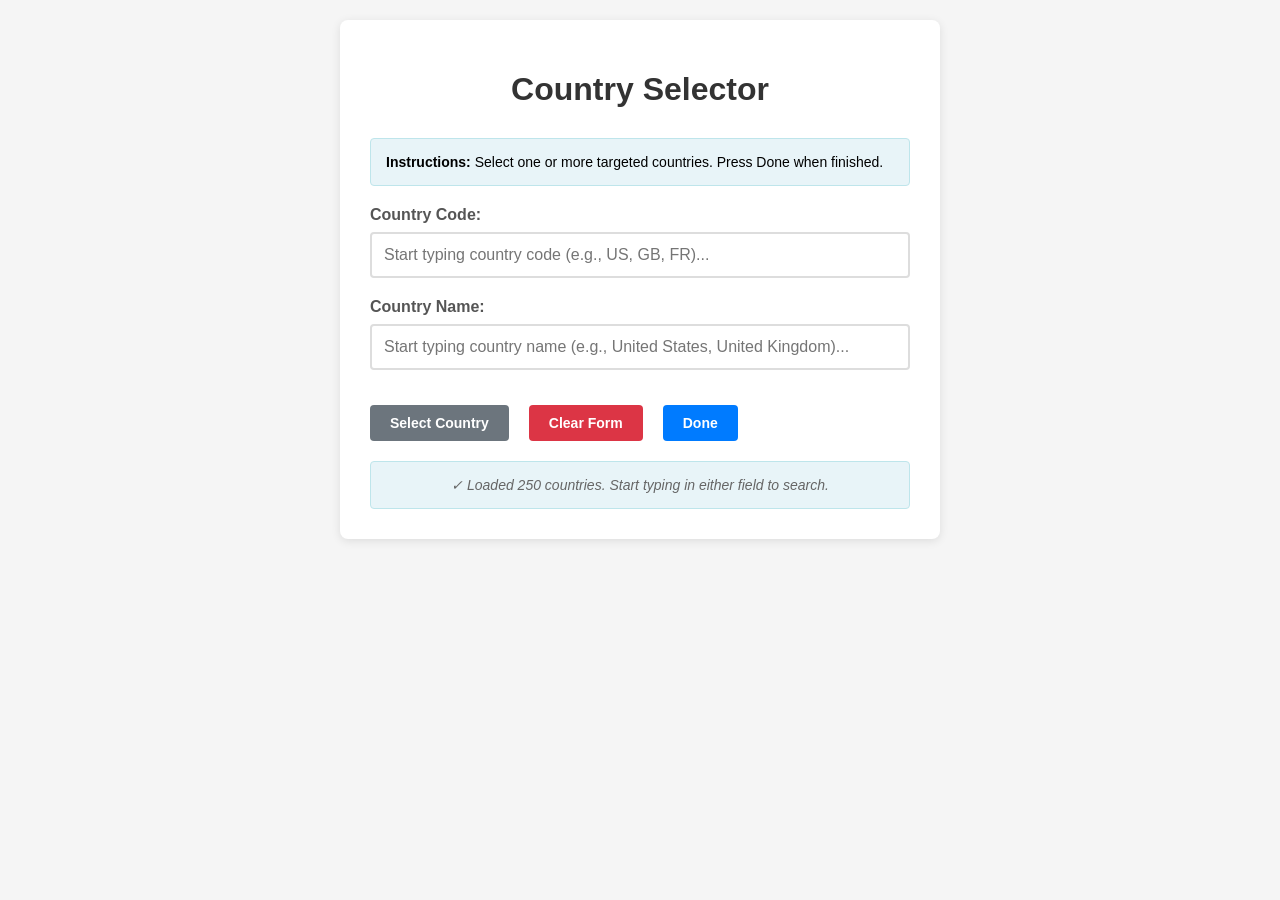
<file: country-selector.html>
<!DOCTYPE html>
<html lang="en">
<head>
    <meta charset="UTF-8">
    <meta name="viewport" content="width=device-width, initial-scale=1.0">
    <title>Country Selector</title>
    <style>
        body {
            font-family: Arial, sans-serif;
            max-width: 600px;
            margin: 0 auto;
            padding: 20px;
            background-color: #f5f5f5;
        }
        
        .container {
            background: white;
            padding: 30px;
            border-radius: 8px;
            box-shadow: 0 2px 10px rgba(0,0,0,0.1);
        }
        
        h1 {
            color: #333;
            text-align: center;
            margin-bottom: 30px;
        }
        
        .form-group {
            margin-bottom: 20px;
        }
        
        label {
            display: block;
            margin-bottom: 8px;
            font-weight: bold;
            color: #555;
        }
        
        input[type="text"] {
            width: 100%;
            padding: 12px;
            border: 2px solid #ddd;
            border-radius: 4px;
            font-size: 16px;
            transition: border-color 0.3s;
            box-sizing: border-box;
        }
        
        input[type="text"]:focus {
            outline: none;
            border-color: #007bff;
        }
        
        .selected {
            background-color: #e8f5e8 !important;
            border-color: #28a745 !important;
        }
        
        .btn {
            border: none;
            padding: 10px 20px;
            border-radius: 4px;
            cursor: pointer;
            margin-top: 15px;
            margin-right: 10px;
            font-size: 14px;
            font-weight: bold;
            transition: background-color 0.2s;
        }
        
        .select-btn {
            background: #28a745;
            color: white;
        }
        
        .select-btn:hover {
            background: #218838;
        }
        
        .select-btn:disabled {
            background: #6c757d;
            cursor: not-allowed;
        }
        
        .clear-btn {
            background: #dc3545;
            color: white;
        }
        
        .clear-btn:hover {
            background: #c82333;
        }
        
        .done-btn {
            background: #007bff;
            color: white;
        }
        
        .done-btn:hover {
            background: #0056b3;
        }
        
        .button-group {
            display: flex;
            gap: 10px;
            align-items: center;
            margin-top: 15px;
        }
        
        .info {
            background: #e8f4f8;
            border: 1px solid #bee5eb;
            border-radius: 4px;
            padding: 15px;
            margin-top: 20px;
            font-size: 14px;
        }
        
        .error {
            background: #f8d7da;
            border: 1px solid #f5c6cb;
            color: #721c24;
            border-radius: 4px;
            padding: 15px;
            margin-top: 20px;
            font-size: 14px;
        }
        
        .loading {
            text-align: center;
            color: #666;
            font-style: italic;
            margin-top: 20px;
        }
        
        .selected-country-item {
            background: #f8f9fa;
            border: 1px solid #dee2e6;
            border-radius: 4px;
            padding: 10px 15px;
            margin-bottom: 10px;
            display: flex;
            justify-content: space-between;
            align-items: center;
        }
        
        .selected-country-item .country-info {
            font-size: 14px;
        }
        
        .selected-country-item .country-code {
            font-weight: bold;
            color: #007bff;
        }
        
        /* Style for datalist dropdown appearance */
        datalist {
            position: absolute;
            background-color: white;
            border: 1px solid #ddd;
            border-radius: 4px;
            max-height: 200px;
            overflow-y: auto;
            z-index: 1000;
        }
    </style>
</head>
<body>
    <div class="container">
        <h1>Country Selector</h1>
        
        <div class="info" style="margin-bottom: 20px;">
            <strong>Instructions:</strong> Select one or more targeted countries. Press Done when finished.
        </div>
        
        <form id="countryForm">
            <div class="form-group">
                <label for="countryCode">Country Code:</label>
                <input 
                    type="text" 
                    id="countryCode" 
                    name="countryCode" 
                    list="countryCodeList"
                    placeholder="Start typing country code (e.g., US, GB, FR)..."
                    autocomplete="off"
                >
                <datalist id="countryCodeList">
                    <!-- Options will be populated dynamically -->
                </datalist>
            </div>
            
            <div class="form-group">
                <label for="countryName">Country Name:</label>
                <input 
                    type="text" 
                    id="countryName" 
                    name="countryName" 
                    list="countryNameList"
                    placeholder="Start typing country name (e.g., United States, United Kingdom)..."
                    autocomplete="off"
                >
                <datalist id="countryNameList">
                    <!-- Options will be populated dynamically -->
                </datalist>
            </div>
            
            <div class="button-group">
                <button type="submit" class="btn select-btn" id="selectBtn" disabled>Select Country</button>
                <button type="button" class="btn clear-btn" onclick="clearForm()">Clear Form</button>
                <button type="button" class="btn done-btn" id="doneBtn" onclick="handleDone()">Done</button>
            </div>
        </form>
        
        <div id="selectedCountries" style="margin-top: 30px; display: none;">
            <h3 style="color: #333; margin-bottom: 15px;">Selected Countries:</h3>
            <div id="selectedCountriesList"></div>
        </div>
        
        <div id="status" class="loading">Loading countries...</div>
    </div>

    <script>
        let countries = [];
        let countryCodeMap = new Map(); // Map code to country object
        let countryNameMap = new Map(); // Map name to country object
        let selectedCountries = []; // Array to store selected countries
        
        // Load countries from JSON file
        async function loadCountries() {
            try {
                const response = await fetch('countries.json');
                if (!response.ok) {
                    throw new Error(`HTTP ${response.status}: ${response.statusText}`);
                }
                
                countries = await response.json();
                
                // Create lookup maps
                countries.forEach(country => {
                    countryCodeMap.set(country.id, country);
                    countryNameMap.set(country.name, country);
                });
                
                // Populate datalists
                populateDataLists();
                
                document.getElementById('status').innerHTML = 
                    `<div class="info">✓ Loaded ${countries.length} countries. Start typing in either field to search.</div>`;
                
            } catch (error) {
                console.error('Error loading countries:', error);
                document.getElementById('status').innerHTML = 
                    `<div class="error">❌ Error loading countries: ${error.message}<br><br>
                    Make sure 'countries.json' exists in the same directory as this HTML file.<br>
                    You can generate it using the convert_countries_to_json.py script.</div>`;
            }
        }
        
        // Populate datalist elements with all countries
        function populateDataLists() {
            const codeDatalist = document.getElementById('countryCodeList');
            const nameDatalist = document.getElementById('countryNameList');
            
            // Use DocumentFragment for better performance
            const codeFragment = document.createDocumentFragment();
            const nameFragment = document.createDocumentFragment();
            
            countries.forEach(country => {
                // Create option for code datalist
                const codeOption = document.createElement('option');
                codeOption.value = country.id;
                codeOption.textContent = `${country.id} - ${country.name}`;
                codeFragment.appendChild(codeOption);
                
                // Create option for name datalist
                const nameOption = document.createElement('option');
                nameOption.value = country.name;
                nameOption.textContent = `${country.name} (${country.id})`;
                nameFragment.appendChild(nameOption);
            });
            
            // Append fragments to datalists
            codeDatalist.appendChild(codeFragment);
            nameDatalist.appendChild(nameFragment);
        }
        
        // Handle country code input changes
        document.getElementById('countryCode').addEventListener('input', function(e) {
            const inputValue = e.target.value.trim().toUpperCase();
            const countryNameField = document.getElementById('countryName');
            
            // Update the input to uppercase
            e.target.value = inputValue;
            
            // Clear previous selection styling
            e.target.classList.remove('selected');
            countryNameField.classList.remove('selected');
            
            // Check for exact match
            if (inputValue && countryCodeMap.has(inputValue)) {
                const country = countryCodeMap.get(inputValue);
                countryNameField.value = country.name;
                
                // Add selection styling
                e.target.classList.add('selected');
                countryNameField.classList.add('selected');
                
                // Update status
                document.getElementById('status').innerHTML = 
                    `<div class="info">Press Select for <strong>${country.id}</strong> - ${country.name}</div>`;
            } else {
                // Clear name field if no exact match
                countryNameField.value = '';
                
                // Update datalist with filtered results
                if (inputValue) {
                    updateCodeDatalist(inputValue);
                    document.getElementById('status').innerHTML = 
                        `<div class="info">Type to search country codes or names...</div>`;
                }
            }
            
            // Update button state
            updateSelectButtonState();
        });
        
        // Handle country name input changes
        document.getElementById('countryName').addEventListener('input', function(e) {
            const inputValue = e.target.value.trim();
            const countryCodeField = document.getElementById('countryCode');
            
            // Clear previous selection styling
            e.target.classList.remove('selected');
            countryCodeField.classList.remove('selected');
            
            // Check for exact match
            if (inputValue && countryNameMap.has(inputValue)) {
                const country = countryNameMap.get(inputValue);
                countryCodeField.value = country.id;
                
                // Add selection styling
                e.target.classList.add('selected');
                countryCodeField.classList.add('selected');
                
                // Update status
                document.getElementById('status').innerHTML = 
                    `<div class="info">Press Select for <strong>${country.id}</strong> - ${country.name}</div>`;
            } else {
                // Clear code field if no exact match
                countryCodeField.value = '';
                
                // Update datalist with filtered results
                if (inputValue) {
                    updateNameDatalist(inputValue);
                    document.getElementById('status').innerHTML = 
                        `<div class="info">Type to search country codes or names...</div>`;
                }
            }
            
            // Update button state
            updateSelectButtonState();
        });
        
        // Update code datalist with filtered results
        function updateCodeDatalist(searchTerm) {
            const codeDatalist = document.getElementById('countryCodeList');
            codeDatalist.innerHTML = '';
            
            const fragment = document.createDocumentFragment();
            const upperSearch = searchTerm.toUpperCase();
            
            // Filter countries that match the search term
            const matches = countries.filter(country => 
                country.id.toUpperCase().startsWith(upperSearch)
            );
            
            // Limit to first 50 matches for performance
            matches.slice(0, 50).forEach(country => {
                const option = document.createElement('option');
                option.value = country.id;
                option.textContent = `${country.id} - ${country.name}`;
                fragment.appendChild(option);
            });
            
            codeDatalist.appendChild(fragment);
        }
        
        // Update name datalist with filtered results
        function updateNameDatalist(searchTerm) {
            const nameDatalist = document.getElementById('countryNameList');
            nameDatalist.innerHTML = '';
            
            const fragment = document.createDocumentFragment();
            const lowerSearch = searchTerm.toLowerCase();
            
            // Filter countries that match the search term
            const matches = countries.filter(country => 
                country.name.toLowerCase().includes(lowerSearch)
            );
            
            // Limit to first 50 matches for performance
            matches.slice(0, 50).forEach(country => {
                const option = document.createElement('option');
                option.value = country.name;
                option.textContent = `${country.name} (${country.id})`;
                fragment.appendChild(option);
            });
            
            nameDatalist.appendChild(fragment);
        }
        
        // Check if input is a partial match (user is still typing)
        function isPartialMatch(input, type) {
            if (type === 'code') {
                return countries.some(c => c.id.toLowerCase().startsWith(input.toLowerCase()));
            } else {
                return countries.some(c => c.name.toLowerCase().includes(input.toLowerCase()));
            }
        }
        
        // Update Select button state based on current selection
        function updateSelectButtonState() {
            const selectBtn = document.getElementById('selectBtn');
            const code = document.getElementById('countryCode').value.trim().toUpperCase();
            const name = document.getElementById('countryName').value.trim();
            
            // Enable button only if both code and name are filled and match a valid country
            const isValidSelection = code && name && countryCodeMap.has(code) && countryCodeMap.get(code).name === name;
            
            selectBtn.disabled = !isValidSelection;
            
            // Update button text and styling
            if (!isValidSelection) {
                selectBtn.textContent = selectedCountries.length > 0 ? 'Select another country' : 'Select a country first';
                selectBtn.style.backgroundColor = '#6c757d'; // Gray background
            } else {
                selectBtn.textContent = 'Select';
                selectBtn.style.backgroundColor = '#28a745'; // Green background
            }
        }
        
        // Clear form function
        function clearForm() {
            document.getElementById('countryCode').value = '';
            document.getElementById('countryName').value = '';
            document.getElementById('countryCode').classList.remove('selected');
            document.getElementById('countryName').classList.remove('selected');
            
            if (selectedCountries.length > 0) {
                document.getElementById('status').innerHTML = 
                    `<div class="info">Form cleared. Select another country or press Done.</div>`;
            } else {
                document.getElementById('status').innerHTML = 
                    `<div class="info">Form cleared. Start typing in either field to search countries.</div>`;
            }
            
            // Update button state
            updateSelectButtonState();
        }
        
        // Handle form submission (add country to selection)
        document.getElementById('countryForm').addEventListener('submit', function(e) {
            e.preventDefault();
            
            const code = document.getElementById('countryCode').value.trim().toUpperCase();
            const name = document.getElementById('countryName').value.trim();
            
            if (code && name && countryCodeMap.has(code)) {
                const country = countryCodeMap.get(code);
                
                // Check if country is already selected
                if (!selectedCountries.some(c => c.id === country.id)) {
                    selectedCountries.push({
                        id: country.id,
                        name: country.name
                    });
                    
                    // Update the display
                    updateSelectedCountriesDisplay();
                    
                    // Clear the form for next selection
                    clearForm();
                    
                    // Update button text and styling
                    const selectBtn = document.getElementById('selectBtn');
                    selectBtn.textContent = 'Select another country';
                    selectBtn.style.backgroundColor = '#6c757d'; // Gray background
                    
                    // Update status
                    document.getElementById('status').innerHTML = 
                        `<div class="info">✓ Added ${country.name}. Select another country or press Done.</div>`;
                } else {
                    document.getElementById('status').innerHTML = 
                        `<div class="error">⚠ ${country.name} is already selected.</div>`;
                }
            } else {
                alert('Please select a valid country from the dropdown.');
            }
        });
        
        // Update the display of selected countries
        function updateSelectedCountriesDisplay() {
            const container = document.getElementById('selectedCountries');
            const list = document.getElementById('selectedCountriesList');
            
            if (selectedCountries.length > 0) {
                container.style.display = 'block';
                list.innerHTML = '';
                
                selectedCountries.forEach(country => {
                    const item = document.createElement('div');
                    item.className = 'selected-country-item';
                    item.innerHTML = `
                        <div class="country-info">
                            <span class="country-code">${country.id}</span> - ${country.name}
                        </div>
                    `;
                    list.appendChild(item);
                });
            } else {
                container.style.display = 'none';
            }
        }
        
        // Handle Done button click
        function handleDone() {
            if (selectedCountries.length === 0) {
                alert('Please select at least one country before clicking Done.');
                return;
            }
            
            // Send selection to parent window
            if (window.parent && window.parent !== window) {
                window.parent.postMessage({
                    type: 'countriesSelected',
                    countries: selectedCountries
                }, '*');
                
                // Show feedback
                document.getElementById('status').innerHTML = 
                    `<div class="info">✓ ${selectedCountries.length} country/countries sent to form. You can close this window.</div>`;
            } else {
                // Fallback for when not in iframe
                console.log('Selected countries:', selectedCountries);
                alert(`Done! Selected ${selectedCountries.length} country/countries.\n\n${selectedCountries.map(c => `${c.id} - ${c.name}`).join('\n')}`);
            }
        }
        
        // Load countries when page loads
        document.addEventListener('DOMContentLoaded', loadCountries);
        
        // Listen for sync messages from parent window
        window.addEventListener('message', function(event) {
            if (event.data.type === 'syncSelectedCountries') {
                // Sync the selected countries from parent
                selectedCountries = event.data.countries || [];
                updateSelectedCountriesDisplay();
                
                // Update status message
                if (selectedCountries.length > 0) {
                    document.getElementById('status').innerHTML = 
                        `<div class="info">✓ Loaded ${selectedCountries.length} previously selected country/countries. Select more or press Done.</div>`;
                    
                    // Update button text
                    const selectBtn = document.getElementById('selectBtn');
                    selectBtn.textContent = 'Select another country';
                    selectBtn.style.backgroundColor = '#6c757d';
                }
            }
        });
    </script>
</body>
</html>
</file>
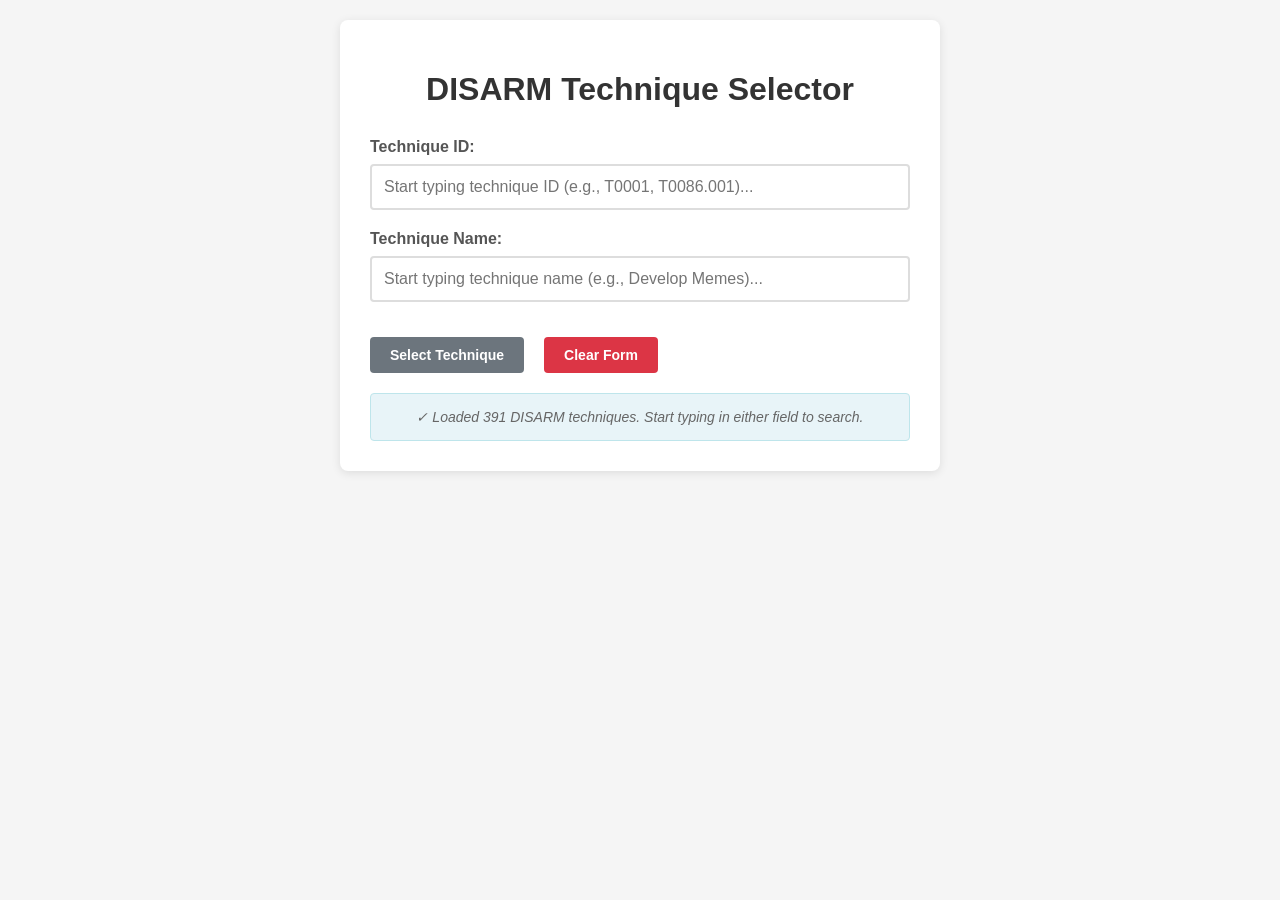
<file: disarm-technique-selector.html>
<!DOCTYPE html>
<html lang="en">
<head>
    <meta charset="UTF-8">
    <meta name="viewport" content="width=device-width, initial-scale=1.0">
    <title>DISARM Technique Selector</title>
    <style>
        body {
            font-family: Arial, sans-serif;
            max-width: 600px;
            margin: 0 auto;
            padding: 20px;
            background-color: #f5f5f5;
        }
        
        .container {
            background: white;
            padding: 30px;
            border-radius: 8px;
            box-shadow: 0 2px 10px rgba(0,0,0,0.1);
        }
        
        h1 {
            color: #333;
            text-align: center;
            margin-bottom: 30px;
        }
        
        .form-group {
            margin-bottom: 20px;
        }
        
        label {
            display: block;
            margin-bottom: 8px;
            font-weight: bold;
            color: #555;
        }
        
        input[type="text"] {
            width: 100%;
            padding: 12px;
            border: 2px solid #ddd;
            border-radius: 4px;
            font-size: 16px;
            transition: border-color 0.3s;
            box-sizing: border-box;
        }
        
        input[type="text"]:focus {
            outline: none;
            border-color: #007bff;
        }
        
        .selected {
            background-color: #e8f5e8 !important;
            border-color: #28a745 !important;
        }
        
        .btn {
            border: none;
            padding: 10px 20px;
            border-radius: 4px;
            cursor: pointer;
            margin-top: 15px;
            margin-right: 10px;
            font-size: 14px;
            font-weight: bold;
            transition: background-color 0.2s;
        }
        
        .select-btn {
            background: #28a745;
            color: white;
        }
        
        .select-btn:hover {
            background: #218838;
        }
        
        .select-btn:disabled {
            background: #6c757d;
            cursor: not-allowed;
        }
        
        .clear-btn {
            background: #dc3545;
            color: white;
        }
        
        .clear-btn:hover {
            background: #c82333;
        }
        
        .button-group {
            display: flex;
            gap: 10px;
            align-items: center;
            margin-top: 15px;
        }
        
        .info {
            background: #e8f4f8;
            border: 1px solid #bee5eb;
            border-radius: 4px;
            padding: 15px;
            margin-top: 20px;
            font-size: 14px;
        }
        
        .error {
            background: #f8d7da;
            border: 1px solid #f5c6cb;
            color: #721c24;
            border-radius: 4px;
            padding: 15px;
            margin-top: 20px;
            font-size: 14px;
        }
        
        .loading {
            text-align: center;
            color: #666;
            font-style: italic;
            margin-top: 20px;
        }
        
        /* Style for datalist dropdown appearance */
        datalist {
            position: absolute;
            background-color: white;
            border: 1px solid #ddd;
            border-radius: 4px;
            max-height: 200px;
            overflow-y: auto;
            z-index: 1000;
        }
    </style>
</head>
<body>
    <div class="container">
        <h1>DISARM Technique Selector</h1>
        
        <form id="techniqueForm">
            <div class="form-group">
                <label for="techniqueId">Technique ID:</label>
                <input 
                    type="text" 
                    id="techniqueId" 
                    name="techniqueId" 
                    list="techniqueIdList"
                    placeholder="Start typing technique ID (e.g., T0001, T0086.001)..."
                    autocomplete="off"
                >
                <datalist id="techniqueIdList">
                    <!-- Options will be populated dynamically -->
                </datalist>
            </div>
            
            <div class="form-group">
                <label for="techniqueName">Technique Name:</label>
                <input 
                    type="text" 
                    id="techniqueName" 
                    name="techniqueName" 
                    list="techniqueNameList"
                    placeholder="Start typing technique name (e.g., Develop Memes)..."
                    autocomplete="off"
                >
                <datalist id="techniqueNameList">
                    <!-- Options will be populated dynamically -->
                </datalist>
            </div>
            
            <div class="button-group">
                <button type="submit" class="btn select-btn" id="selectBtn" disabled>Select Technique</button>
                <button type="button" class="btn clear-btn" onclick="clearForm()">Clear Form</button>
            </div>
        </form>
        
        <div id="status" class="loading">Loading techniques...</div>
    </div>

    <script>
        let techniques = [];
        let techniqueIdMap = new Map(); // Map ID to technique object
        let techniqueNameMap = new Map(); // Map name to technique object
        
        // Load techniques from JSON file
        async function loadTechniques() {
            try {
                const response = await fetch('disarm-techniques.json');
                if (!response.ok) {
                    throw new Error(`HTTP ${response.status}: ${response.statusText}`);
                }
                
                techniques = await response.json();
                
                // Create lookup maps
                techniques.forEach(technique => {
                    techniqueIdMap.set(technique.id, technique);
                    techniqueNameMap.set(technique.name, technique);
                });
                
                // Populate datalists
                populateDataLists();
                
                document.getElementById('status').innerHTML = 
                    `<div class="info">✓ Loaded ${techniques.length} DISARM techniques. Start typing in either field to search.</div>`;
                
            } catch (error) {
                console.error('Error loading techniques:', error);
                document.getElementById('status').innerHTML = 
                    `<div class="error">❌ Error loading techniques: ${error.message}<br><br>
                    Make sure 'disarm-techniques.json' exists in the same directory as this HTML file.<br>
                    You can generate it using the technique-extractor.html tool.</div>`;
            }
        }
        
        // Populate datalist elements with all techniques
        function populateDataLists() {
            const idDatalist = document.getElementById('techniqueIdList');
            const nameDatalist = document.getElementById('techniqueNameList');
            
            // Use DocumentFragment for better performance
            const idFragment = document.createDocumentFragment();
            const nameFragment = document.createDocumentFragment();
            
            techniques.forEach(technique => {
                // Create option for ID datalist
                const idOption = document.createElement('option');
                idOption.value = technique.id;
                idOption.textContent = `${technique.id} - ${technique.name}`;
                idFragment.appendChild(idOption);
                
                // Create option for name datalist
                const nameOption = document.createElement('option');
                nameOption.value = technique.name;
                nameOption.textContent = `${technique.name} (${technique.id})`;
                nameFragment.appendChild(nameOption);
            });
            
            // Append fragments to datalists
            idDatalist.appendChild(idFragment);
            nameDatalist.appendChild(nameFragment);
        }
        
        // Handle technique ID input changes
        document.getElementById('techniqueId').addEventListener('input', function(e) {
            const selectedId = e.target.value.trim();
            const techniqueNameField = document.getElementById('techniqueName');
            
            // Clear previous selection styling
            e.target.classList.remove('selected');
            techniqueNameField.classList.remove('selected');
            
            if (selectedId && techniqueIdMap.has(selectedId)) {
                const technique = techniqueIdMap.get(selectedId);
                techniqueNameField.value = technique.name;
                
                // Add selection styling
                e.target.classList.add('selected');
                techniqueNameField.classList.add('selected');
                
                // Update status
                document.getElementById('status').innerHTML = 
                    `<div class="info">✓ Selected: <strong>${technique.id}</strong> - ${technique.name}</div>`;
            } else {
                // Clear name field if ID doesn't match exactly
                if (selectedId && !isPartialMatch(selectedId, 'id')) {
                    techniqueNameField.value = '';
                }
            }
            
            // Update button state
            updateSelectButtonState();
        });
        
        // Handle technique name input changes
        document.getElementById('techniqueName').addEventListener('input', function(e) {
            const selectedName = e.target.value.trim();
            const techniqueIdField = document.getElementById('techniqueId');
            
            // Clear previous selection styling
            e.target.classList.remove('selected');
            techniqueIdField.classList.remove('selected');
            
            if (selectedName && techniqueNameMap.has(selectedName)) {
                const technique = techniqueNameMap.get(selectedName);
                techniqueIdField.value = technique.id;
                
                // Add selection styling
                e.target.classList.add('selected');
                techniqueIdField.classList.add('selected');
                
                // Update status
                document.getElementById('status').innerHTML = 
                    `<div class="info">✓ Selected: <strong>${technique.id}</strong> - ${technique.name}</div>`;
            } else {
                // Clear ID field if name doesn't match exactly
                if (selectedName && !isPartialMatch(selectedName, 'name')) {
                    techniqueIdField.value = '';
                }
            }
            
            // Update button state
            updateSelectButtonState();
        });
        
        // Check if input is a partial match (user is still typing)
        function isPartialMatch(input, type) {
            if (type === 'id') {
                return techniques.some(t => t.id.toLowerCase().startsWith(input.toLowerCase()));
            } else {
                return techniques.some(t => t.name.toLowerCase().includes(input.toLowerCase()));
            }
        }
        
        // Update Select button state based on current selection
        function updateSelectButtonState() {
            const selectBtn = document.getElementById('selectBtn');
            const id = document.getElementById('techniqueId').value.trim();
            const name = document.getElementById('techniqueName').value.trim();
            
            // Enable button only if both ID and name are filled and match a valid technique
            const isValidSelection = id && name && techniqueIdMap.has(id) && techniqueIdMap.get(id).name === name;
            
            selectBtn.disabled = !isValidSelection;
            selectBtn.textContent = isValidSelection ? 'Select Technique' : 'Select a technique first';
        }
        
        // Clear form function
        function clearForm() {
            document.getElementById('techniqueId').value = '';
            document.getElementById('techniqueName').value = '';
            document.getElementById('techniqueId').classList.remove('selected');
            document.getElementById('techniqueName').classList.remove('selected');
            document.getElementById('status').innerHTML = 
                `<div class="info">Form cleared. Start typing in either field to search techniques.</div>`;
            
            // Update button state
            updateSelectButtonState();
        }
        
        // Handle form submission (send selection to parent window)
        document.getElementById('techniqueForm').addEventListener('submit', function(e) {
            e.preventDefault();
            
            const id = document.getElementById('techniqueId').value.trim();
            const name = document.getElementById('techniqueName').value.trim();
            
            if (id && name && techniqueIdMap.has(id)) {
                const technique = techniqueIdMap.get(id);
                
                // Send selection to parent window
                if (window.parent && window.parent !== window) {
                    window.parent.postMessage({
                        type: 'techniqueSelected',
                        id: technique.id,
                        name: technique.name
                    }, '*');
                } else {
                    // Fallback for when not in iframe
                    alert(`Selected Technique:\nID: ${technique.id}\nName: ${technique.name}`);
                }
            } else {
                alert('Please select a valid technique from the dropdown.');
            }
        });
        
        // Load techniques when page loads
        document.addEventListener('DOMContentLoaded', loadTechniques);
    </script>
</body>
</html>
</file>
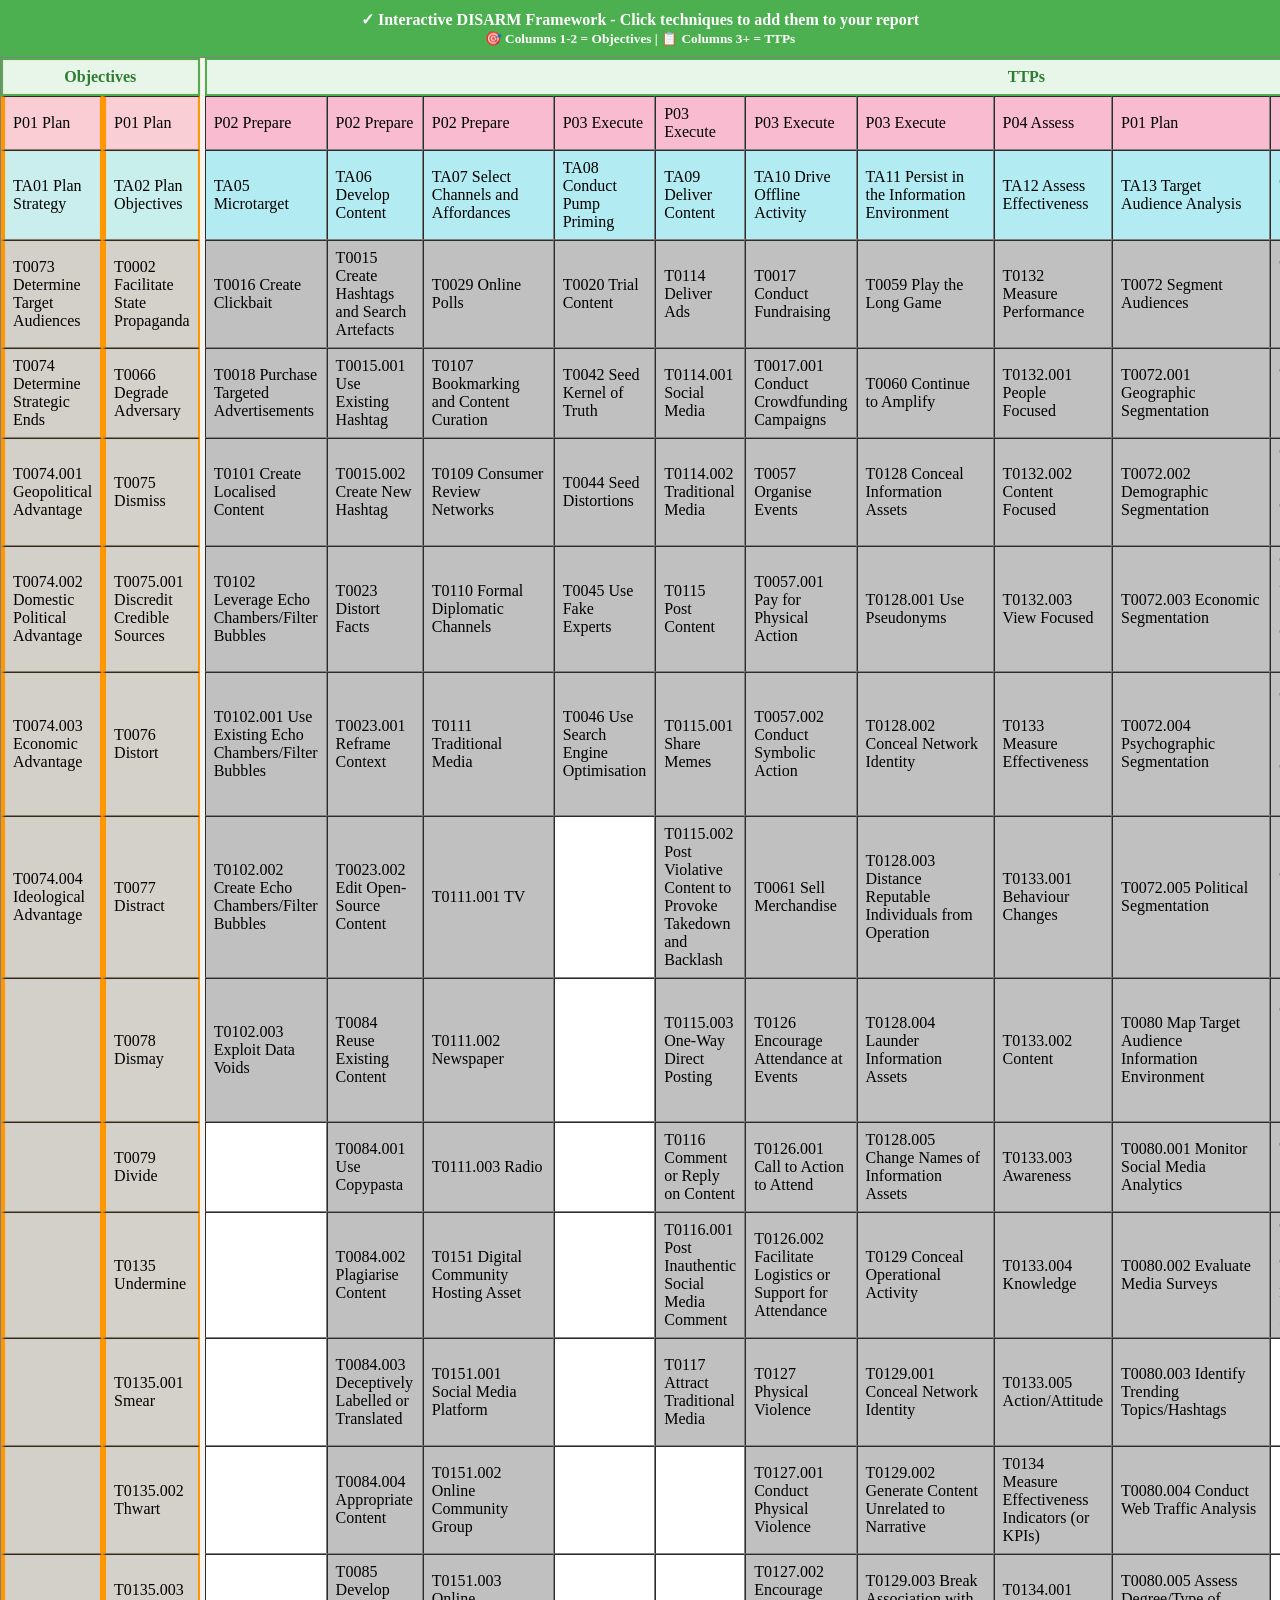
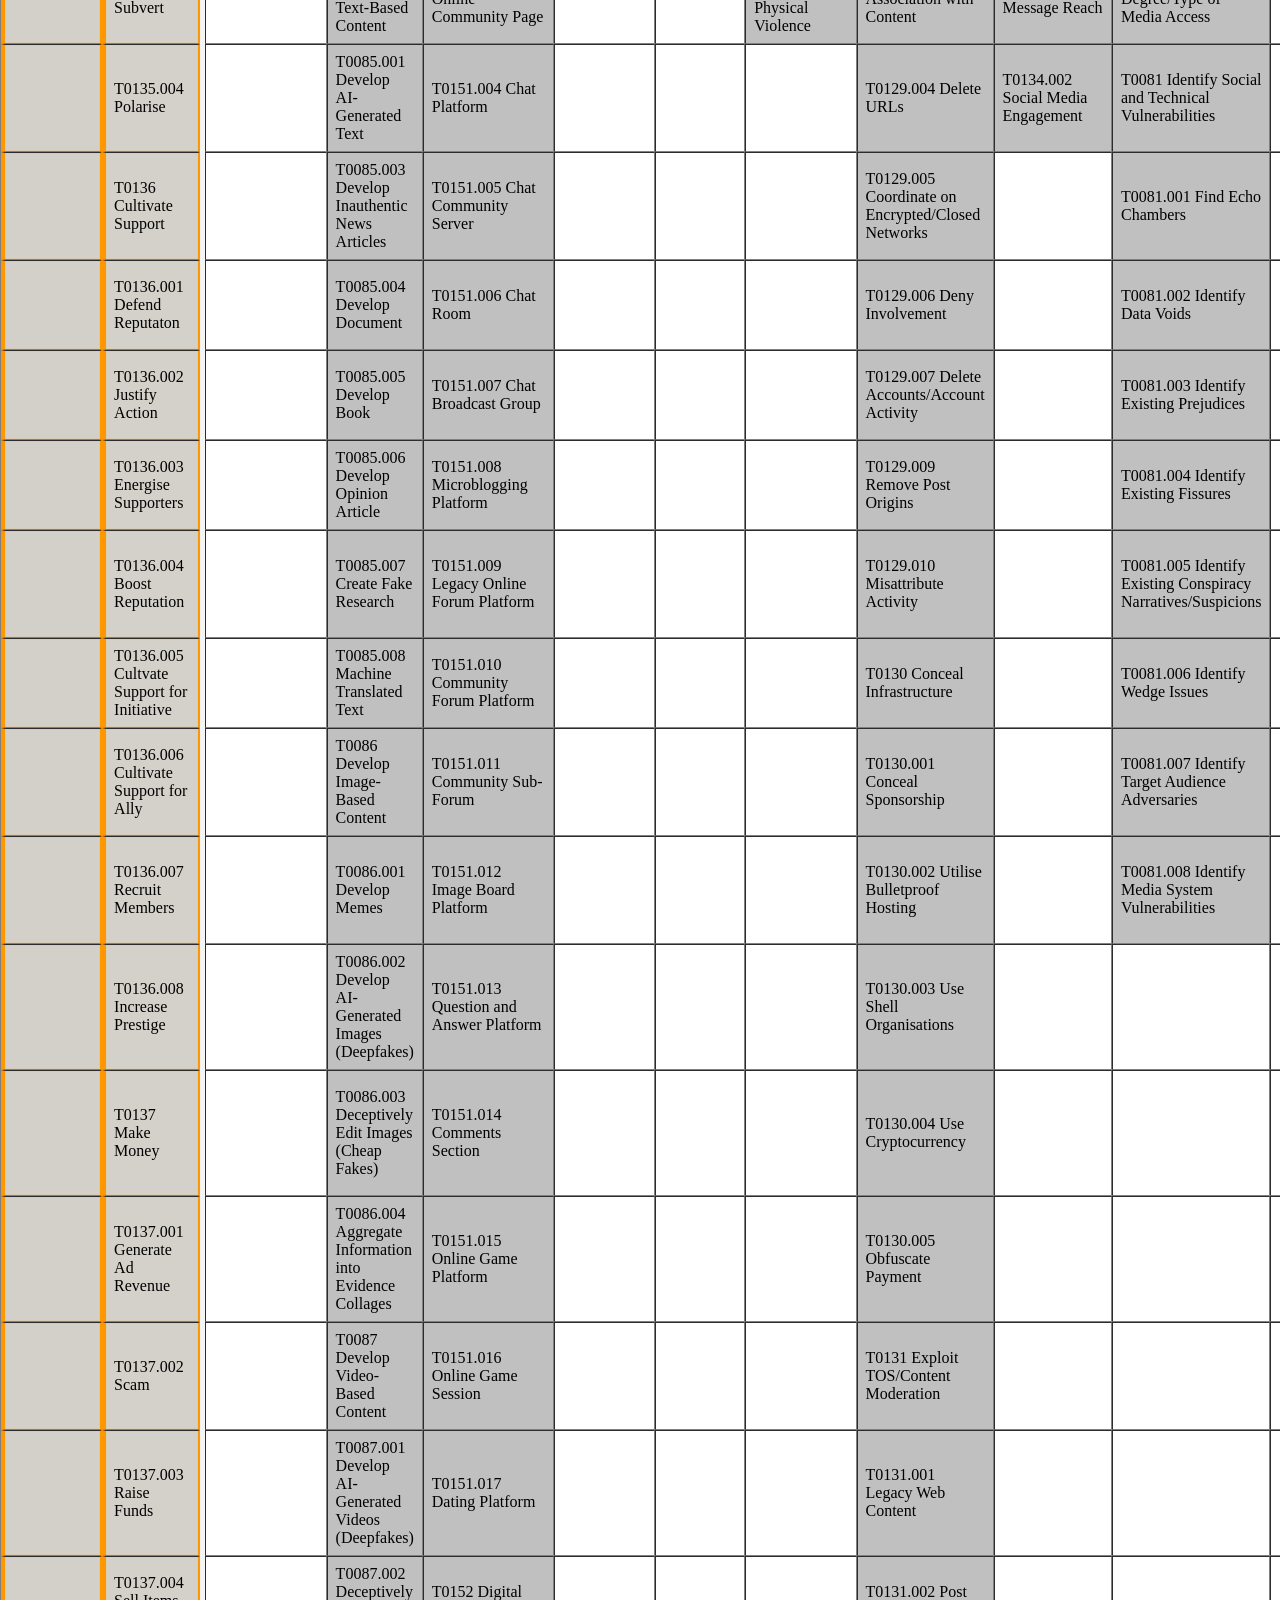
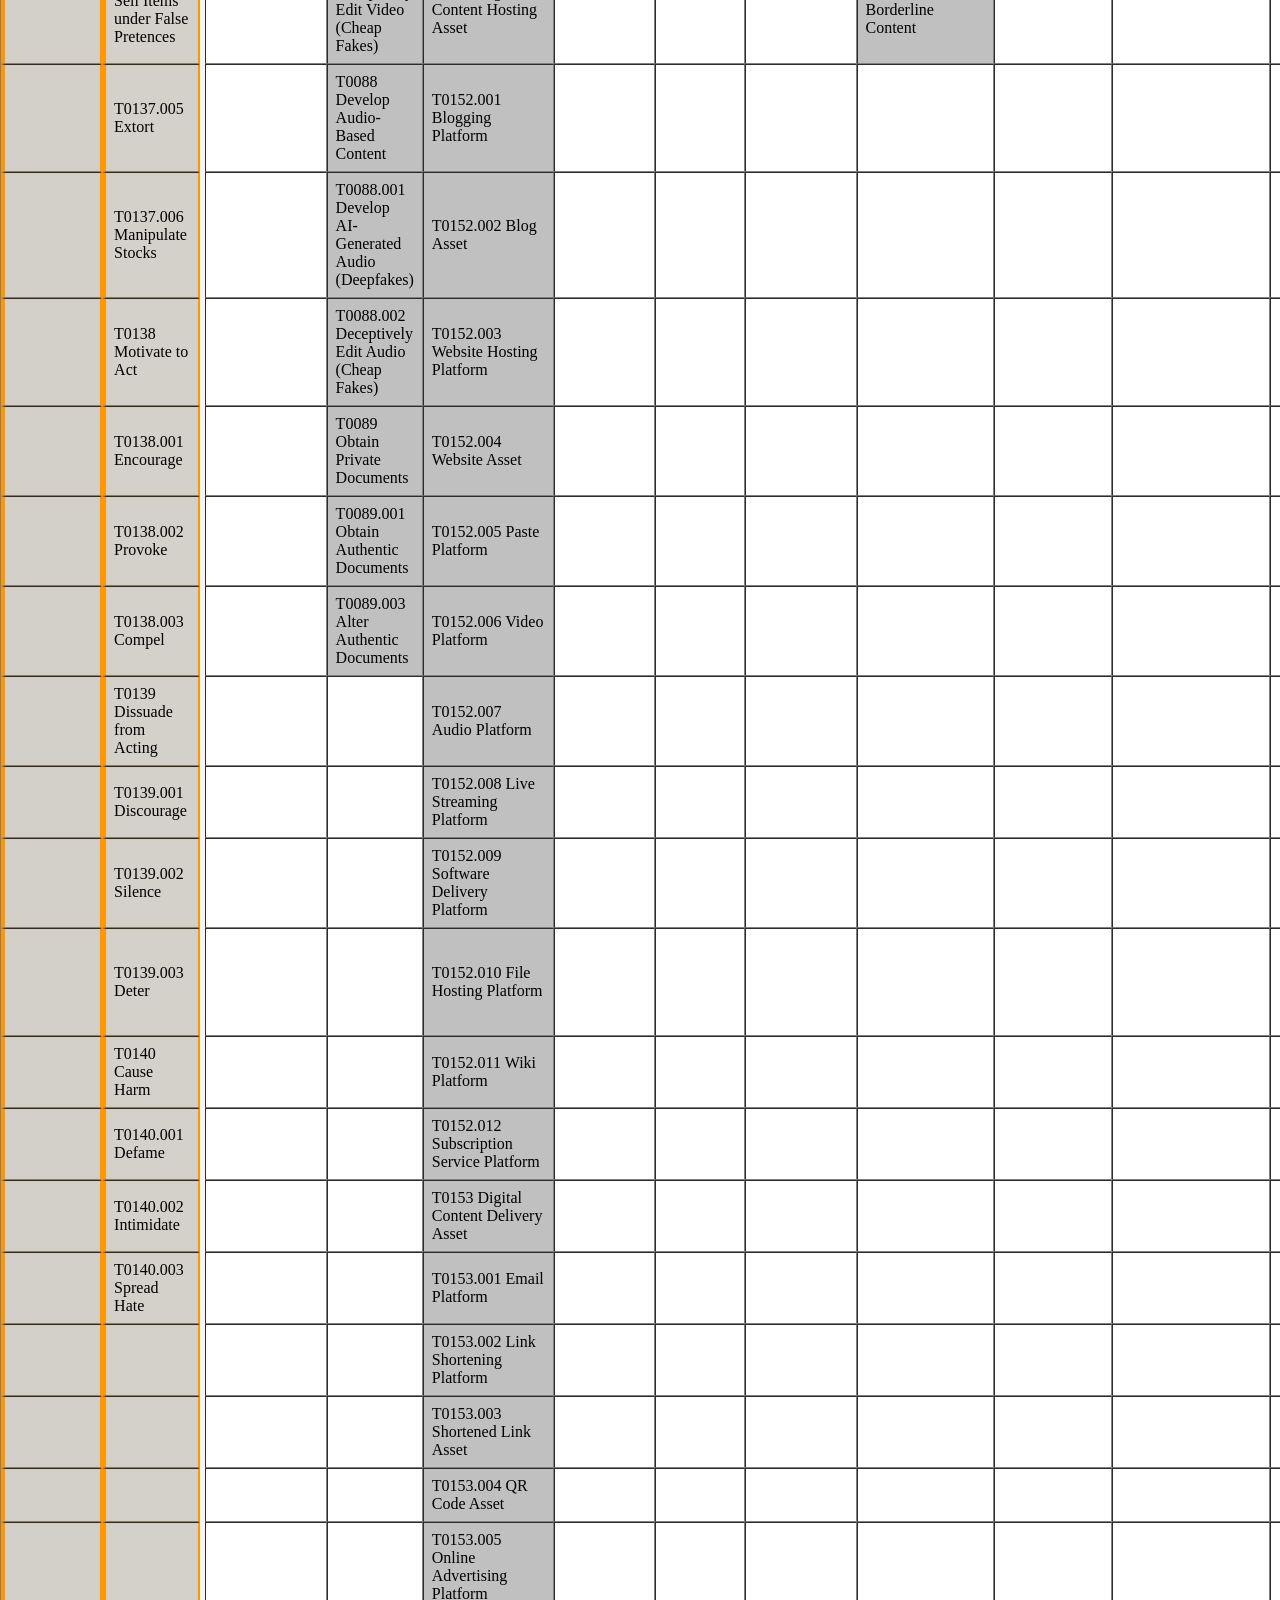
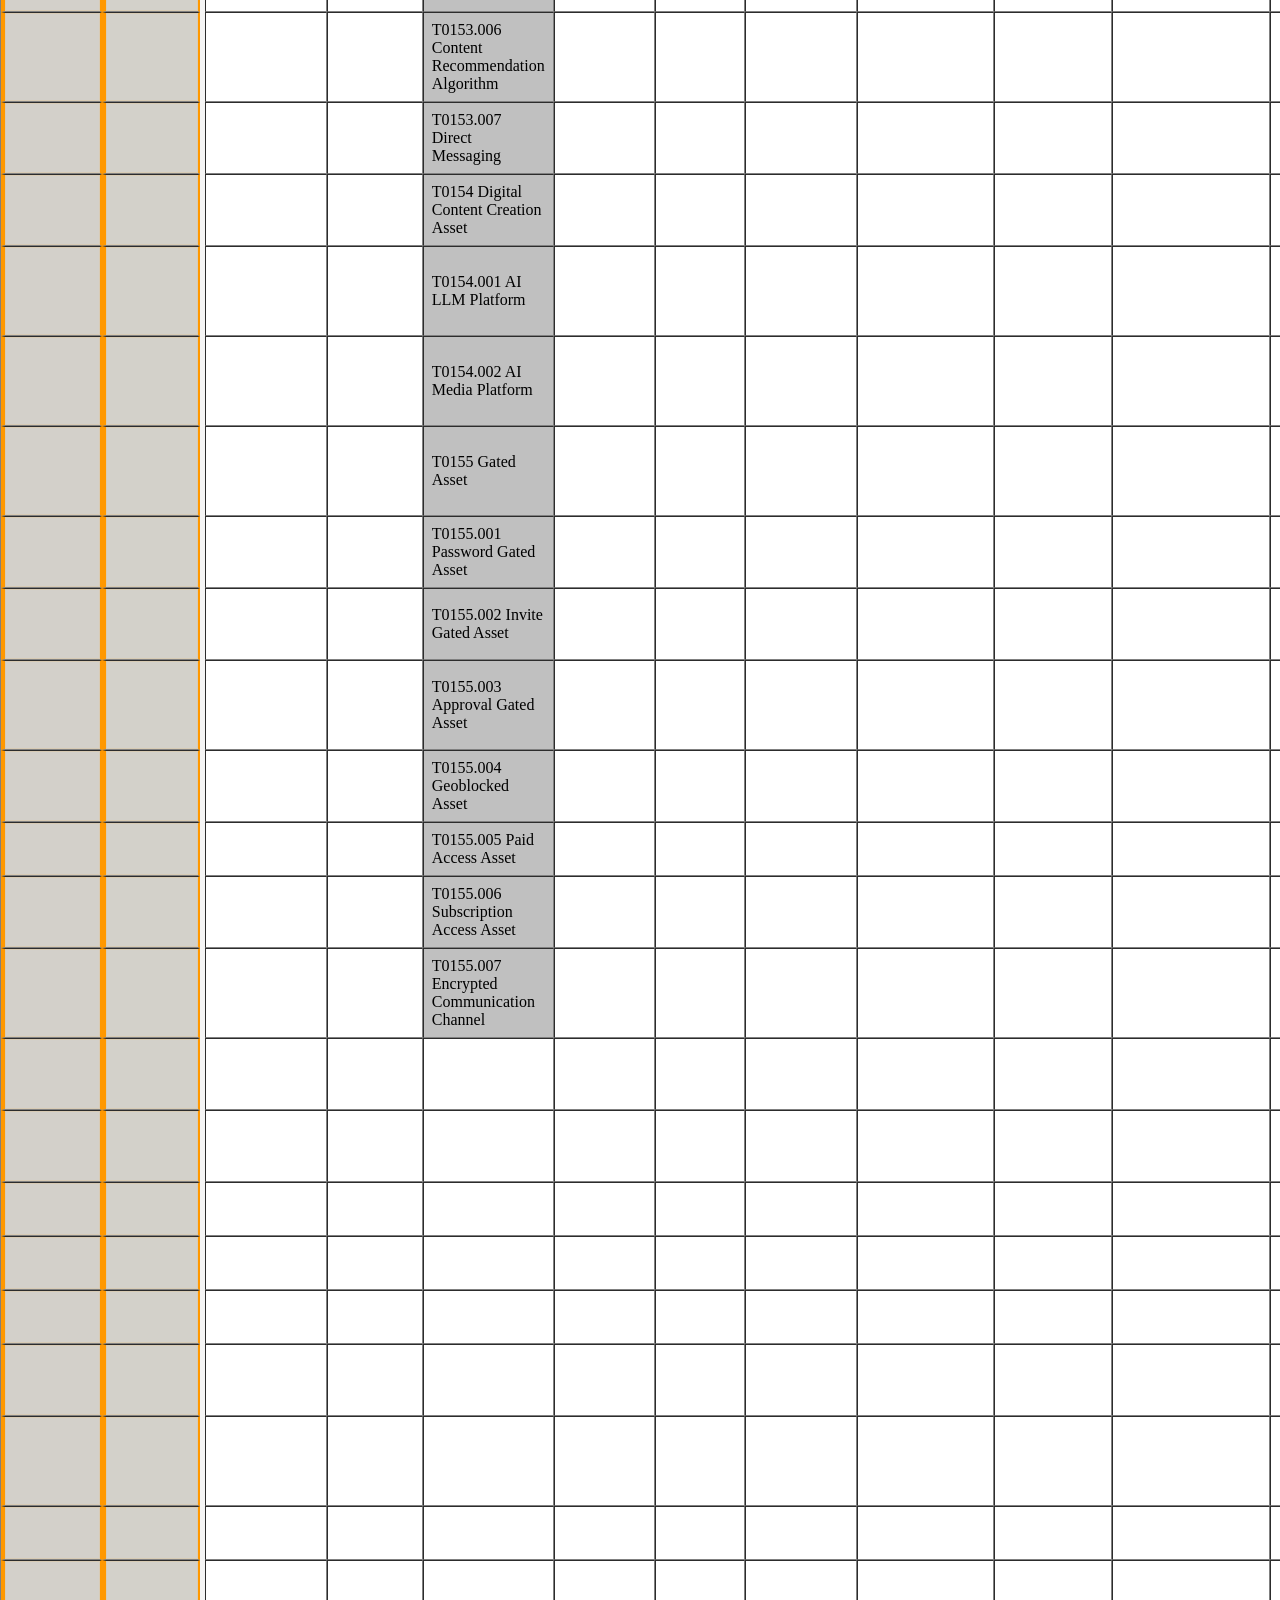
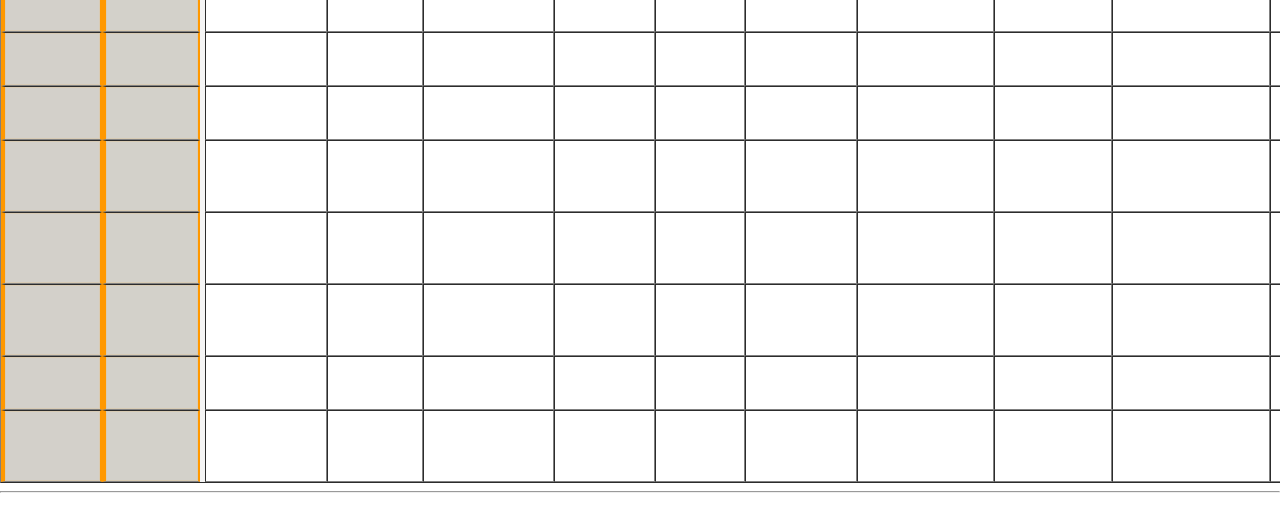
<file: disarm_red_framework_clickable_no_checkboxes.html>
<!DOCTYPE html>
<html>
<head>
    <title>DISARM Red framework</title>
    <style>
        .clickable-technique {
            cursor: pointer;
            transition: background-color 0.2s ease;
        }

        .clickable-technique:hover {
            background-color: #f0f0f0;
        }

        .technique-selected {
            background-color: #28a745 !important; /* Bright green */
            color: white !important;
            font-weight: bold;
        }
    </style>
</head>
<body>

<script>
function handleTechniqueClick(box) {
  var technique = document.getElementById(box);
  var checkBox = document.getElementById(box+"check");
  var text = document.getElementById(box+"text");
  
  if (checkBox.checked == true){
    text.style.display = "block";
    technique.bgColor = "Lime";
    
    // Determine the tactic based on technique position in table
    var tacticColumn = getTacticColumn(technique);
    var isObjective = (tacticColumn === 'TA01' || tacticColumn === 'TA02');
    
    // Send selection to parent window
    if (window.parent && window.parent !== window) {
      window.parent.postMessage({
        type: 'techniqueSelected',
        techniqueId: box,
        techniqueName: technique.textContent.replace(/^T[\d\.]+\s+/, '').replace(/\s*$/, ''), // Clean technique name
        tactic: tacticColumn,
        isObjective: isObjective,
        selected: true
      }, '*');
    }
  } else {
     text.style.display = "none";
     technique.bgColor = "Silver";
     
     // Determine the tactic based on technique position in table
     var tacticColumn = getTacticColumn(technique);
     var isObjective = (tacticColumn === 'TA01' || tacticColumn === 'TA02');
     
     // Send deselection to parent window
     if (window.parent && window.parent !== window) {
       window.parent.postMessage({
         type: 'techniqueSelected',
         techniqueId: box,
         techniqueName: technique.textContent.replace(/^T[\d\.]+\s+/, '').replace(/\s*$/, ''), // Clean technique name
         tactic: tacticColumn,
         isObjective: isObjective,
         selected: false
       }, '*');
     }
  }
}

// Helper function to determine which tactic column a technique belongs to
function getTacticColumn(techniqueElement) {
  // Find the technique's position in its table row
  var row = techniqueElement.parentElement;
  var cells = row.getElementsByTagName('td');
  var columnIndex = -1;
  
  for (var i = 0; i < cells.length; i++) {
    if (cells[i] === techniqueElement) {
      columnIndex = i;
      break;
    }
  }
  
  // Map column index to tactic (accounting for spacer column at index 2)
  // Columns: 0=TA01, 1=TA02, 2=spacer, 3=TA05, 4=TA06, etc.
  var tactics = ['TA01', 'TA02', 'spacer', 'TA05', 'TA06', 'TA07', 'TA08', 'TA09', 'TA10', 'TA11', 'TA12', 'TA13', 'TA14', 'TA15', 'TA16', 'TA17', 'TA18'];
  
  if (columnIndex >= 0 && columnIndex < tactics.length) {
    return tactics[columnIndex];
  }
  
  // Fallback: if we can't determine position, use TA05+ (TTP) as default
  return 'TA05';
}

// New function to handle technique clicks without checkboxes
function handleTechniqueClickNoCheckbox(element) {
  // Check if technique is currently selected by looking at CSS class
  var isCurrentlySelected = element.classList.contains('technique-selected');
  
  // Get technique data
  var techniqueId = element.getAttribute('data-technique');
  var tactic = getTacticColumn(element); // Use dynamic tactic calculation
  var techniqueName = element.querySelector('.technique-name').textContent;
  
  // Get the corresponding text element for this technique
  var textElement = document.getElementById(techniqueId + 'text');
  
  if (isCurrentlySelected) {
    // Currently selected, so unselect it
    element.classList.remove('technique-selected');
    
    // Reset inline styles to allow CSS to take over
    element.style.backgroundColor = '';
    element.style.color = '';
    element.style.fontWeight = '';
    
    // Hide the text element
    if (textElement) {
      textElement.style.display = 'none';
    }
    
    // Send deselection to parent window
    if (window.parent && window.parent !== window) {
      window.parent.postMessage({
        type: 'techniqueSelected',
        techniqueId: techniqueId,
        techniqueName: techniqueName,
        tactic: tactic,
        isObjective: (tactic === 'TA01' || tactic === 'TA02'),
        selected: false
      }, '*');
    }
  } else {
    // Currently unselected, so select it
    element.classList.add('technique-selected');
    
    // Set inline styles for immediate visual feedback (overrides CSS hover)
    element.style.backgroundColor = '#28a745';
    element.style.color = 'white';
    element.style.fontWeight = 'bold';
    
    // Show the text element
    if (textElement) {
      textElement.style.display = 'block';
    }
    
    // Send selection to parent window
    if (window.parent && window.parent !== window) {
      window.parent.postMessage({
        type: 'techniqueSelected',
        techniqueId: techniqueId,
        techniqueName: techniqueName,
        tactic: tactic,
        isObjective: (tactic === 'TA01' || tactic === 'TA02'),
        selected: true
      }, '*');
    }
  }
}

// Add visual feedback for iframe usage
document.addEventListener('DOMContentLoaded', function() {
  // Add a header indicating this is the interactive version
  var header = document.createElement('div');
  header.style.cssText = `
    background: #4CAF50;
    color: white;
    padding: 10px;
    text-align: center;
    position: sticky;
    top: 0;
    z-index: 1000;
    font-weight: bold;
    width: 100%;
    box-sizing: border-box;
    margin: 0;
  `;
  header.innerHTML = '✓ Interactive DISARM Framework - Click techniques to add them to your report<br><small>🎯 Columns 1-2 = Objectives | 📋 Columns 3+ = TTPs</small>';
  document.body.insertBefore(header, document.body.firstChild);
  
  // Add styling to make checkboxes more visible
  var style = document.createElement('style');
  style.textContent = `
    body {
      margin: 0;
      padding: 0;
    }
    input[type="checkbox"] {
      transform: scale(1.2);
      margin-left: 5px;
    }
    td {
      padding: 8px;
      cursor: pointer;
    }
    td:hover:not(.technique-selected) {
      background-color: #e8f5e8 !important;
    }
    /* Selected techniques should stay green even when hovered */
    td.technique-selected:hover {
      background-color: #28a745 !important;
      color: white !important;
    }
    /* Highlight objective columns with borders and subtle background */
    table tr td:nth-child(1),
    table tr td:nth-child(2) {
      border-left: 4px solid #ff9800;
      border-right: 2px solid #ff9800;
      box-shadow: inset 0 0 0 1px rgba(255, 152, 0, 0.1);
    }
    table tr td:nth-child(1) {
      background-color: rgba(255, 243, 224, 0.3);
    }
    table tr td:nth-child(2) {
      background-color: rgba(255, 248, 225, 0.3);
    }
    /* Style for spacer column between objectives and TTPs */
    table tr td.spacer {
      width: 5px;
      min-width: 5px;
      max-width: 5px;
      padding: 0;
      background-color: #f5f5f5;
      border: none;
      cursor: default;
    }
    /* Extend green band styling */
    body > div:first-child {
      width: 100% !important;
      box-sizing: border-box;
    }
  `;
  document.head.appendChild(style);
  
  // Add spacer column after 2nd column in all data rows (rows 3 onwards, skipping objectives and header rows)
  var table = document.querySelector('table');
  if (table) {
    for (var i = 3; i < table.rows.length; i++) {
      var row = table.rows[i];
      if (row.cells.length >= 2) {
        var spacer = document.createElement('td');
        spacer.className = 'spacer';
        // Insert spacer after the 2nd cell (index 2)
        row.insertBefore(spacer, row.cells[2]);
      }
    }
  }
});
</script>

<table border=1 bgcolor=silver style="border-spacing: 0;">
<tr style="background-color: #e8f5e9;">
<td colspan="2" style="background: #e8f5e9; color: #2e7d32; padding: 8px; text-align: center; font-weight: bold; font-size: 16px; border: 2px solid #4CAF50;">Objectives</td>
<td class="spacer"></td>
<td colspan="14" style="background: #e8f5e9; color: #2e7d32; padding: 8px; text-align: center; font-weight: bold; font-size: 16px; border: 2px solid #4CAF50;">TTPs</td>
</tr>
<tr style="background-color: #f8bbd0;">
<td>P01 Plan</td>
<td>P01 Plan</td>
<td class="spacer"></td>
<td>P02 Prepare</td>
<td>P02 Prepare</td>
<td>P02 Prepare</td>
<td>P03 Execute</td>
<td>P03 Execute</td>
<td>P03 Execute</td>
<td>P03 Execute</td>
<td>P04 Assess</td>
<td>P01 Plan</td>
<td>P02 Prepare</td>
<td>P02 Prepare</td>
<td>P02 Prepare</td>
<td>P03 Execute</td>
<td>P03 Execute</td>
</tr>
<tr style="background-color: #b2ebf2;">
<td>TA01 Plan Strategy</td>
<td>TA02 Plan Objectives</td>
<td class="spacer"></td>
<td>TA05 Microtarget</td>
<td>TA06 Develop Content</td>
<td>TA07 Select Channels and Affordances</td>
<td>TA08 Conduct Pump Priming</td>
<td>TA09 Deliver Content</td>
<td>TA10 Drive Offline Activity</td>
<td>TA11 Persist in the Information Environment</td>
<td>TA12 Assess Effectiveness</td>
<td>TA13 Target Audience Analysis</td>
<td>TA14 Develop Narratives</td>
<td>TA15 Establish Assets</td>
<td>TA16 Establish Legitimacy</td>
<td>TA17 Maximise Exposure</td>
<td>TA18 Drive Online Harms</td>
</tr>
<tr>
<td id="T0073" data-technique="T0073" onclick="handleTechniqueClickNoCheckbox(this)"><span class="technique-name">T0073 Determine Target Audiences</span></td>
<td id="T0002" data-technique="T0002" onclick="handleTechniqueClickNoCheckbox(this)"><span class="technique-name">T0002 Facilitate State Propaganda</span></td>
<td id="T0016" data-technique="T0016" onclick="handleTechniqueClickNoCheckbox(this)"><span class="technique-name">T0016 Create Clickbait</span></td>
<td id="T0015" data-technique="T0015" onclick="handleTechniqueClickNoCheckbox(this)"><span class="technique-name">T0015 Create Hashtags and Search Artefacts</span></td>
<td id="T0029" data-technique="T0029" onclick="handleTechniqueClickNoCheckbox(this)"><span class="technique-name">T0029 Online Polls</span></td>
<td id="T0020" data-technique="T0020" onclick="handleTechniqueClickNoCheckbox(this)"><span class="technique-name">T0020 Trial Content</span></td>
<td id="T0114" data-technique="T0114" onclick="handleTechniqueClickNoCheckbox(this)"><span class="technique-name">T0114 Deliver Ads</span></td>
<td id="T0017" data-technique="T0017" onclick="handleTechniqueClickNoCheckbox(this)"><span class="technique-name">T0017 Conduct Fundraising</span></td>
<td id="T0059" data-technique="T0059" onclick="handleTechniqueClickNoCheckbox(this)"><span class="technique-name">T0059 Play the Long Game</span></td>
<td id="T0132" data-technique="T0132" onclick="handleTechniqueClickNoCheckbox(this)"><span class="technique-name">T0132 Measure Performance</span></td>
<td id="T0072" data-technique="T0072" onclick="handleTechniqueClickNoCheckbox(this)"><span class="technique-name">T0072 Segment Audiences</span></td>
<td id="T0003" data-technique="T0003" onclick="handleTechniqueClickNoCheckbox(this)"><span class="technique-name">T0003 Leverage Existing Narratives</span></td>
<td id="T0010" data-technique="T0010" onclick="handleTechniqueClickNoCheckbox(this)"><span class="technique-name">T0010 Cultivate Ignorant Agents</span></td>
<td id="T0097" data-technique="T0097" onclick="handleTechniqueClickNoCheckbox(this)"><span class="technique-name">T0097 Present Persona</span></td>
<td id="T0039" data-technique="T0039" onclick="handleTechniqueClickNoCheckbox(this)"><span class="technique-name">T0039 Bait Influencer</span></td>
<td id="T0047" data-technique="T0047" onclick="handleTechniqueClickNoCheckbox(this)"><span class="technique-name">T0047 Censor Social Media as a Political Force</span></td>
</tr>
<tr>
<td id="T0074" data-technique="T0074" onclick="handleTechniqueClickNoCheckbox(this)"><span class="technique-name">T0074 Determine Strategic Ends</span></td>
<td id="T0066" data-technique="T0066" onclick="handleTechniqueClickNoCheckbox(this)"><span class="technique-name">T0066 Degrade Adversary</span></td>
<td id="T0018" data-technique="T0018" onclick="handleTechniqueClickNoCheckbox(this)"><span class="technique-name">T0018 Purchase Targeted Advertisements</span></td>
<td id="T0015.001" data-technique="T0015.001" onclick="handleTechniqueClickNoCheckbox(this)"><span class="technique-name">T0015.001 Use Existing Hashtag</span></td>
<td id="T0107" data-technique="T0107" onclick="handleTechniqueClickNoCheckbox(this)"><span class="technique-name">T0107 Bookmarking and Content Curation</span></td>
<td id="T0042" data-technique="T0042" onclick="handleTechniqueClickNoCheckbox(this)"><span class="technique-name">T0042 Seed Kernel of Truth</span></td>
<td id="T0114.001" data-technique="T0114.001" onclick="handleTechniqueClickNoCheckbox(this)"><span class="technique-name">T0114.001 Social Media</span></td>
<td id="T0017.001" data-technique="T0017.001" onclick="handleTechniqueClickNoCheckbox(this)"><span class="technique-name">T0017.001 Conduct Crowdfunding Campaigns</span></td>
<td id="T0060" data-technique="T0060" onclick="handleTechniqueClickNoCheckbox(this)"><span class="technique-name">T0060 Continue to Amplify</span></td>
<td id="T0132.001" data-technique="T0132.001" onclick="handleTechniqueClickNoCheckbox(this)"><span class="technique-name">T0132.001 People Focused</span></td>
<td id="T0072.001" data-technique="T0072.001" onclick="handleTechniqueClickNoCheckbox(this)"><span class="technique-name">T0072.001 Geographic Segmentation</span></td>
<td id="T0004" data-technique="T0004" onclick="handleTechniqueClickNoCheckbox(this)"><span class="technique-name">T0004 Develop Competing Narratives</span></td>
<td id="T0014" data-technique="T0014" onclick="handleTechniqueClickNoCheckbox(this)"><span class="technique-name">T0014 Prepare Fundraising Campaigns</span></td>
<td id="T0097.100" data-technique="T0097.100" onclick="handleTechniqueClickNoCheckbox(this)"><span class="technique-name">T0097.100 Individual Persona</span></td>
<td id="T0049" data-technique="T0049" onclick="handleTechniqueClickNoCheckbox(this)"><span class="technique-name">T0049 Flood Information Space</span></td>
<td id="T0048" data-technique="T0048" onclick="handleTechniqueClickNoCheckbox(this)"><span class="technique-name">T0048 Harass</span></td>
</tr>
<tr>
<td id="T0074.001" data-technique="T0074.001" onclick="handleTechniqueClickNoCheckbox(this)"><span class="technique-name">T0074.001 Geopolitical Advantage</span></td>
<td id="T0075" data-technique="T0075" onclick="handleTechniqueClickNoCheckbox(this)"><span class="technique-name">T0075 Dismiss</span></td>
<td id="T0101" data-technique="T0101" onclick="handleTechniqueClickNoCheckbox(this)"><span class="technique-name">T0101 Create Localised Content</span></td>
<td id="T0015.002" data-technique="T0015.002" onclick="handleTechniqueClickNoCheckbox(this)"><span class="technique-name">T0015.002 Create New Hashtag</span></td>
<td id="T0109" data-technique="T0109" onclick="handleTechniqueClickNoCheckbox(this)"><span class="technique-name">T0109 Consumer Review Networks</span></td>
<td id="T0044" data-technique="T0044" onclick="handleTechniqueClickNoCheckbox(this)"><span class="technique-name">T0044 Seed Distortions</span></td>
<td id="T0114.002" data-technique="T0114.002" onclick="handleTechniqueClickNoCheckbox(this)"><span class="technique-name">T0114.002 Traditional Media</span></td>
<td id="T0057" data-technique="T0057" onclick="handleTechniqueClickNoCheckbox(this)"><span class="technique-name">T0057 Organise Events</span></td>
<td id="T0128" data-technique="T0128" onclick="handleTechniqueClickNoCheckbox(this)"><span class="technique-name">T0128 Conceal Information Assets</span></td>
<td id="T0132.002" data-technique="T0132.002" onclick="handleTechniqueClickNoCheckbox(this)"><span class="technique-name">T0132.002 Content Focused</span></td>
<td id="T0072.002" data-technique="T0072.002" onclick="handleTechniqueClickNoCheckbox(this)"><span class="technique-name">T0072.002 Demographic Segmentation</span></td>
<td id="T0022" data-technique="T0022" onclick="handleTechniqueClickNoCheckbox(this)"><span class="technique-name">T0022 Leverage Conspiracy Theory Narratives</span></td>
<td id="T0014.001" data-technique="T0014.001" onclick="handleTechniqueClickNoCheckbox(this)"><span class="technique-name">T0014.001 Raise Funds from Malign Actors</span></td>
<td id="T0097.101" data-technique="T0097.101" onclick="handleTechniqueClickNoCheckbox(this)"><span class="technique-name">T0097.101 Local Persona</span></td>
<td id="T0049.001" data-technique="T0049.001" onclick="handleTechniqueClickNoCheckbox(this)"><span class="technique-name">T0049.001 Trolls Amplify and Manipulate</span></td>
<td id="T0048.001" data-technique="T0048.001" onclick="handleTechniqueClickNoCheckbox(this)"><span class="technique-name">T0048.001 Boycott/"Cancel" Opponents</span></td>
</tr>
<tr>
<td id="T0074.002" data-technique="T0074.002" onclick="handleTechniqueClickNoCheckbox(this)"><span class="technique-name">T0074.002 Domestic Political Advantage</span></td>
<td id="T0075.001" data-technique="T0075.001" onclick="handleTechniqueClickNoCheckbox(this)"><span class="technique-name">T0075.001 Discredit Credible Sources</span></td>
<td id="T0102" data-technique="T0102" onclick="handleTechniqueClickNoCheckbox(this)"><span class="technique-name">T0102 Leverage Echo Chambers/Filter Bubbles</span></td>
<td id="T0023" data-technique="T0023" onclick="handleTechniqueClickNoCheckbox(this)"><span class="technique-name">T0023 Distort Facts</span></td>
<td id="T0110" data-technique="T0110" onclick="handleTechniqueClickNoCheckbox(this)"><span class="technique-name">T0110 Formal Diplomatic Channels</span></td>
<td id="T0045" data-technique="T0045" onclick="handleTechniqueClickNoCheckbox(this)"><span class="technique-name">T0045 Use Fake Experts</span></td>
<td id="T0115" data-technique="T0115" onclick="handleTechniqueClickNoCheckbox(this)"><span class="technique-name">T0115 Post Content</span></td>
<td id="T0057.001" data-technique="T0057.001" onclick="handleTechniqueClickNoCheckbox(this)"><span class="technique-name">T0057.001 Pay for Physical Action</span></td>
<td id="T0128.001" data-technique="T0128.001" onclick="handleTechniqueClickNoCheckbox(this)"><span class="technique-name">T0128.001 Use Pseudonyms</span></td>
<td id="T0132.003" data-technique="T0132.003" onclick="handleTechniqueClickNoCheckbox(this)"><span class="technique-name">T0132.003 View Focused</span></td>
<td id="T0072.003" data-technique="T0072.003" onclick="handleTechniqueClickNoCheckbox(this)"><span class="technique-name">T0072.003 Economic Segmentation</span></td>
<td id="T0022.001" data-technique="T0022.001" onclick="handleTechniqueClickNoCheckbox(this)"><span class="technique-name">T0022.001 Amplify Existing Conspiracy Theory Narratives</span></td>
<td id="T0014.002" data-technique="T0014.002" onclick="handleTechniqueClickNoCheckbox(this)"><span class="technique-name">T0014.002 Raise Funds from Ignorant Agents</span></td>
<td id="T0097.102" data-technique="T0097.102" onclick="handleTechniqueClickNoCheckbox(this)"><span class="technique-name">T0097.102 Journalist Persona</span></td>
<td id="T0049.002" data-technique="T0049.002" onclick="handleTechniqueClickNoCheckbox(this)"><span class="technique-name">T0049.002 Flood Existing Hashtag</span></td>
<td id="T0048.002" data-technique="T0048.002" onclick="handleTechniqueClickNoCheckbox(this)"><span class="technique-name">T0048.002 Harass People Based on Identities</span></td>
</tr>
<tr>
<td id="T0074.003" data-technique="T0074.003" onclick="handleTechniqueClickNoCheckbox(this)"><span class="technique-name">T0074.003 Economic Advantage</span></td>
<td id="T0076" data-technique="T0076" onclick="handleTechniqueClickNoCheckbox(this)"><span class="technique-name">T0076 Distort</span></td>
<td id="T0102.001" data-technique="T0102.001" onclick="handleTechniqueClickNoCheckbox(this)"><span class="technique-name">T0102.001 Use Existing Echo Chambers/Filter Bubbles</span></td>
<td id="T0023.001" data-technique="T0023.001" onclick="handleTechniqueClickNoCheckbox(this)"><span class="technique-name">T0023.001 Reframe Context</span></td>
<td id="T0111" data-technique="T0111" onclick="handleTechniqueClickNoCheckbox(this)"><span class="technique-name">T0111 Traditional Media</span></td>
<td id="T0046" data-technique="T0046" onclick="handleTechniqueClickNoCheckbox(this)"><span class="technique-name">T0046 Use Search Engine Optimisation</span></td>
<td id="T0115.001" data-technique="T0115.001" onclick="handleTechniqueClickNoCheckbox(this)"><span class="technique-name">T0115.001 Share Memes</span></td>
<td id="T0057.002" data-technique="T0057.002" onclick="handleTechniqueClickNoCheckbox(this)"><span class="technique-name">T0057.002 Conduct Symbolic Action</span></td>
<td id="T0128.002" data-technique="T0128.002" onclick="handleTechniqueClickNoCheckbox(this)"><span class="technique-name">T0128.002 Conceal Network Identity</span></td>
<td id="T0133" data-technique="T0133" onclick="handleTechniqueClickNoCheckbox(this)"><span class="technique-name">T0133 Measure Effectiveness</span></td>
<td id="T0072.004" data-technique="T0072.004" onclick="handleTechniqueClickNoCheckbox(this)"><span class="technique-name">T0072.004 Psychographic Segmentation</span></td>
<td id="T0022.002" data-technique="T0022.002" onclick="handleTechniqueClickNoCheckbox(this)"><span class="technique-name">T0022.002 Develop Original Conspiracy Theory Narratives</span></td>
<td id="T0065" data-technique="T0065" onclick="handleTechniqueClickNoCheckbox(this)"><span class="technique-name">T0065 Prepare Physical Broadcast Capabilities</span></td>
<td id="T0097.103" data-technique="T0097.103" onclick="handleTechniqueClickNoCheckbox(this)"><span class="technique-name">T0097.103 Activist Persona</span></td>
<td id="T0049.003" data-technique="T0049.003" onclick="handleTechniqueClickNoCheckbox(this)"><span class="technique-name">T0049.003 Bots Amplify via Automated Forwarding and Reposting</span></td>
<td id="T0048.003" data-technique="T0048.003" onclick="handleTechniqueClickNoCheckbox(this)"><span class="technique-name">T0048.003 Threaten to Dox</span></td>
</tr>
<tr>
<td id="T0074.004" data-technique="T0074.004" onclick="handleTechniqueClickNoCheckbox(this)"><span class="technique-name">T0074.004 Ideological Advantage</span></td>
<td id="T0077" data-technique="T0077" onclick="handleTechniqueClickNoCheckbox(this)"><span class="technique-name">T0077 Distract</span></td>
<td id="T0102.002" data-technique="T0102.002" onclick="handleTechniqueClickNoCheckbox(this)"><span class="technique-name">T0102.002 Create Echo Chambers/Filter Bubbles</span></td>
<td id="T0023.002" data-technique="T0023.002" onclick="handleTechniqueClickNoCheckbox(this)"><span class="technique-name">T0023.002 Edit Open-Source Content</span></td>
<td id="T0111.001" data-technique="T0111.001" onclick="handleTechniqueClickNoCheckbox(this)"><span class="technique-name">T0111.001 TV</span></td>
<td bgcolor=white> </td>
<td id="T0115.002" data-technique="T0115.002" onclick="handleTechniqueClickNoCheckbox(this)"><span class="technique-name">T0115.002 Post Violative Content to Provoke Takedown and Backlash</span></td>
<td id="T0061" data-technique="T0061" onclick="handleTechniqueClickNoCheckbox(this)"><span class="technique-name">T0061 Sell Merchandise</span></td>
<td id="T0128.003" data-technique="T0128.003" onclick="handleTechniqueClickNoCheckbox(this)"><span class="technique-name">T0128.003 Distance Reputable Individuals from Operation</span></td>
<td id="T0133.001" data-technique="T0133.001" onclick="handleTechniqueClickNoCheckbox(this)"><span class="technique-name">T0133.001 Behaviour Changes</span></td>
<td id="T0072.005" data-technique="T0072.005" onclick="handleTechniqueClickNoCheckbox(this)"><span class="technique-name">T0072.005 Political Segmentation</span></td>
<td id="T0040" data-technique="T0040" onclick="handleTechniqueClickNoCheckbox(this)"><span class="technique-name">T0040 Demand Insurmountable Proof</span></td>
<td id="T0091" data-technique="T0091" onclick="handleTechniqueClickNoCheckbox(this)"><span class="technique-name">T0091 Recruit Malign Actors</span></td>
<td id="T0097.104" data-technique="T0097.104" onclick="handleTechniqueClickNoCheckbox(this)"><span class="technique-name">T0097.104 Hacktivist Persona</span></td>
<td id="T0049.004" data-technique="T0049.004" onclick="handleTechniqueClickNoCheckbox(this)"><span class="technique-name">T0049.004 Utilise Spamoflauge</span></td>
<td id="T0048.004" data-technique="T0048.004" onclick="handleTechniqueClickNoCheckbox(this)"><span class="technique-name">T0048.004 Dox</span></td>
</tr>
<tr>
<td bgcolor=white> </td>
<td id="T0078" data-technique="T0078" onclick="handleTechniqueClickNoCheckbox(this)"><span class="technique-name">T0078 Dismay</span></td>
<td id="T0102.003" data-technique="T0102.003" onclick="handleTechniqueClickNoCheckbox(this)"><span class="technique-name">T0102.003 Exploit Data Voids</span></td>
<td id="T0084" data-technique="T0084" onclick="handleTechniqueClickNoCheckbox(this)"><span class="technique-name">T0084 Reuse Existing Content</span></td>
<td id="T0111.002" data-technique="T0111.002" onclick="handleTechniqueClickNoCheckbox(this)"><span class="technique-name">T0111.002 Newspaper</span></td>
<td bgcolor=white> </td>
<td id="T0115.003" data-technique="T0115.003" onclick="handleTechniqueClickNoCheckbox(this)"><span class="technique-name">T0115.003 One-Way Direct Posting</span></td>
<td id="T0126" data-technique="T0126" onclick="handleTechniqueClickNoCheckbox(this)"><span class="technique-name">T0126 Encourage Attendance at Events</span></td>
<td id="T0128.004" data-technique="T0128.004" onclick="handleTechniqueClickNoCheckbox(this)"><span class="technique-name">T0128.004 Launder Information Assets</span></td>
<td id="T0133.002" data-technique="T0133.002" onclick="handleTechniqueClickNoCheckbox(this)"><span class="technique-name">T0133.002 Content</span></td>
<td id="T0080" data-technique="T0080" onclick="handleTechniqueClickNoCheckbox(this)"><span class="technique-name">T0080 Map Target Audience Information Environment</span></td>
<td id="T0068" data-technique="T0068" onclick="handleTechniqueClickNoCheckbox(this)"><span class="technique-name">T0068 Respond to Breaking News Event or Active Crisis</span></td>
<td id="T0091.001" data-technique="T0091.001" onclick="handleTechniqueClickNoCheckbox(this)"><span class="technique-name">T0091.001 Recruit Contractors</span></td>
<td id="T0097.105" data-technique="T0097.105" onclick="handleTechniqueClickNoCheckbox(this)"><span class="technique-name">T0097.105 Military Personnel Persona</span></td>
<td id="T0049.005" data-technique="T0049.005" onclick="handleTechniqueClickNoCheckbox(this)"><span class="technique-name">T0049.005 Conduct Swarming</span></td>
<td id="T0123" data-technique="T0123" onclick="handleTechniqueClickNoCheckbox(this)"><span class="technique-name">T0123 Control Information Environment through Offensive Cyberspace Operations</span></td>
</tr>
<tr>
<td bgcolor=white> </td>
<td id="T0079" data-technique="T0079" onclick="handleTechniqueClickNoCheckbox(this)"><span class="technique-name">T0079 Divide</span></td>
<td bgcolor=white> </td>
<td id="T0084.001" data-technique="T0084.001" onclick="handleTechniqueClickNoCheckbox(this)"><span class="technique-name">T0084.001 Use Copypasta</span></td>
<td id="T0111.003" data-technique="T0111.003" onclick="handleTechniqueClickNoCheckbox(this)"><span class="technique-name">T0111.003 Radio</span></td>
<td bgcolor=white> </td>
<td id="T0116" data-technique="T0116" onclick="handleTechniqueClickNoCheckbox(this)"><span class="technique-name">T0116 Comment or Reply on Content</span></td>
<td id="T0126.001" data-technique="T0126.001" onclick="handleTechniqueClickNoCheckbox(this)"><span class="technique-name">T0126.001 Call to Action to Attend</span></td>
<td id="T0128.005" data-technique="T0128.005" onclick="handleTechniqueClickNoCheckbox(this)"><span class="technique-name">T0128.005 Change Names of Information Assets</span></td>
<td id="T0133.003" data-technique="T0133.003" onclick="handleTechniqueClickNoCheckbox(this)"><span class="technique-name">T0133.003 Awareness</span></td>
<td id="T0080.001" data-technique="T0080.001" onclick="handleTechniqueClickNoCheckbox(this)"><span class="technique-name">T0080.001 Monitor Social Media Analytics</span></td>
<td id="T0082" data-technique="T0082" onclick="handleTechniqueClickNoCheckbox(this)"><span class="technique-name">T0082 Develop New Narratives</span></td>
<td id="T0091.002" data-technique="T0091.002" onclick="handleTechniqueClickNoCheckbox(this)"><span class="technique-name">T0091.002 Recruit Partisans</span></td>
<td id="T0097.106" data-technique="T0097.106" onclick="handleTechniqueClickNoCheckbox(this)"><span class="technique-name">T0097.106 Recruiter Persona</span></td>
<td id="T0049.006" data-technique="T0049.006" onclick="handleTechniqueClickNoCheckbox(this)"><span class="technique-name">T0049.006 Conduct Keyword Squatting</span></td>
<td id="T0123.001" data-technique="T0123.001" onclick="handleTechniqueClickNoCheckbox(this)"><span class="technique-name">T0123.001 Delete Opposing Content</span></td>
</tr>
<tr>
<td bgcolor=white> </td>
<td id="T0135" data-technique="T0135" onclick="handleTechniqueClickNoCheckbox(this)"><span class="technique-name">T0135 Undermine</span></td>
<td bgcolor=white> </td>
<td id="T0084.002" data-technique="T0084.002" onclick="handleTechniqueClickNoCheckbox(this)"><span class="technique-name">T0084.002 Plagiarise Content</span></td>
<td id="T0151" data-technique="T0151" onclick="handleTechniqueClickNoCheckbox(this)"><span class="technique-name">T0151 Digital Community Hosting Asset</span></td>
<td bgcolor=white> </td>
<td id="T0116.001" data-technique="T0116.001" onclick="handleTechniqueClickNoCheckbox(this)"><span class="technique-name">T0116.001 Post Inauthentic Social Media Comment</span></td>
<td id="T0126.002" data-technique="T0126.002" onclick="handleTechniqueClickNoCheckbox(this)"><span class="technique-name">T0126.002 Facilitate Logistics or Support for Attendance</span></td>
<td id="T0129" data-technique="T0129" onclick="handleTechniqueClickNoCheckbox(this)"><span class="technique-name">T0129 Conceal Operational Activity</span></td>
<td id="T0133.004" data-technique="T0133.004" onclick="handleTechniqueClickNoCheckbox(this)"><span class="technique-name">T0133.004 Knowledge</span></td>
<td id="T0080.002" data-technique="T0080.002" onclick="handleTechniqueClickNoCheckbox(this)"><span class="technique-name">T0080.002 Evaluate Media Surveys</span></td>
<td id="T0083" data-technique="T0083" onclick="handleTechniqueClickNoCheckbox(this)"><span class="technique-name">T0083 Integrate Target Audience Vulnerabilities into Narrative</span></td>
<td id="T0091.003" data-technique="T0091.003" onclick="handleTechniqueClickNoCheckbox(this)"><span class="technique-name">T0091.003 Enlist Troll Accounts</span></td>
<td id="T0097.107" data-technique="T0097.107" onclick="handleTechniqueClickNoCheckbox(this)"><span class="technique-name">T0097.107 Researcher Persona</span></td>
<td id="T0049.007" data-technique="T0049.007" onclick="handleTechniqueClickNoCheckbox(this)"><span class="technique-name">T0049.007 Inauthentic Sites Amplify News and Narratives</span></td>
<td id="T0123.002" data-technique="T0123.002" onclick="handleTechniqueClickNoCheckbox(this)"><span class="technique-name">T0123.002 Block Content</span></td>
</tr>
<tr>
<td bgcolor=white> </td>
<td id="T0135.001" data-technique="T0135.001" onclick="handleTechniqueClickNoCheckbox(this)"><span class="technique-name">T0135.001 Smear</span></td>
<td bgcolor=white> </td>
<td id="T0084.003" data-technique="T0084.003" onclick="handleTechniqueClickNoCheckbox(this)"><span class="technique-name">T0084.003 Deceptively Labelled or Translated</span></td>
<td id="T0151.001" data-technique="T0151.001" onclick="handleTechniqueClickNoCheckbox(this)"><span class="technique-name">T0151.001 Social Media Platform</span></td>
<td bgcolor=white> </td>
<td id="T0117" data-technique="T0117" onclick="handleTechniqueClickNoCheckbox(this)"><span class="technique-name">T0117 Attract Traditional Media</span></td>
<td id="T0127" data-technique="T0127" onclick="handleTechniqueClickNoCheckbox(this)"><span class="technique-name">T0127 Physical Violence</span></td>
<td id="T0129.001" data-technique="T0129.001" onclick="handleTechniqueClickNoCheckbox(this)"><span class="technique-name">T0129.001 Conceal Network Identity</span></td>
<td id="T0133.005" data-technique="T0133.005" onclick="handleTechniqueClickNoCheckbox(this)"><span class="technique-name">T0133.005 Action/Attitude</span></td>
<td id="T0080.003" data-technique="T0080.003" onclick="handleTechniqueClickNoCheckbox(this)"><span class="technique-name">T0080.003 Identify Trending Topics/Hashtags</span></td>
<td bgcolor=white> </td>
<td id="T0092" data-technique="T0092" onclick="handleTechniqueClickNoCheckbox(this)"><span class="technique-name">T0092 Build Network</span></td>
<td id="T0097.108" data-technique="T0097.108" onclick="handleTechniqueClickNoCheckbox(this)"><span class="technique-name">T0097.108 Expert Persona</span></td>
<td id="T0049.008" data-technique="T0049.008" onclick="handleTechniqueClickNoCheckbox(this)"><span class="technique-name">T0049.008 Generate Information Pollution</span></td>
<td id="T0123.003" data-technique="T0123.003" onclick="handleTechniqueClickNoCheckbox(this)"><span class="technique-name">T0123.003 Destroy Information Generation Capabilities</span></td>
</tr>
<tr>
<td bgcolor=white> </td>
<td id="T0135.002" data-technique="T0135.002" onclick="handleTechniqueClickNoCheckbox(this)"><span class="technique-name">T0135.002 Thwart</span></td>
<td bgcolor=white> </td>
<td id="T0084.004" data-technique="T0084.004" onclick="handleTechniqueClickNoCheckbox(this)"><span class="technique-name">T0084.004 Appropriate Content</span></td>
<td id="T0151.002" data-technique="T0151.002" onclick="handleTechniqueClickNoCheckbox(this)"><span class="technique-name">T0151.002 Online Community Group</span></td>
<td bgcolor=white> </td>
<td bgcolor=white> </td>
<td id="T0127.001" data-technique="T0127.001" onclick="handleTechniqueClickNoCheckbox(this)"><span class="technique-name">T0127.001 Conduct Physical Violence</span></td>
<td id="T0129.002" data-technique="T0129.002" onclick="handleTechniqueClickNoCheckbox(this)"><span class="technique-name">T0129.002 Generate Content Unrelated to Narrative</span></td>
<td id="T0134" data-technique="T0134" onclick="handleTechniqueClickNoCheckbox(this)"><span class="technique-name">T0134 Measure Effectiveness Indicators (or KPIs)</span></td>
<td id="T0080.004" data-technique="T0080.004" onclick="handleTechniqueClickNoCheckbox(this)"><span class="technique-name">T0080.004 Conduct Web Traffic Analysis</span></td>
<td bgcolor=white> </td>
<td id="T0092.001" data-technique="T0092.001" onclick="handleTechniqueClickNoCheckbox(this)"><span class="technique-name">T0092.001 Create Organisations</span></td>
<td id="T0097.109" data-technique="T0097.109" onclick="handleTechniqueClickNoCheckbox(this)"><span class="technique-name">T0097.109 Romantic Suitor Persona</span></td>
<td id="T0118" data-technique="T0118" onclick="handleTechniqueClickNoCheckbox(this)"><span class="technique-name">T0118 Amplify Existing Narrative</span></td>
<td id="T0123.004" data-technique="T0123.004" onclick="handleTechniqueClickNoCheckbox(this)"><span class="technique-name">T0123.004 Conduct Server Redirect</span></td>
</tr>
<tr>
<td bgcolor=white> </td>
<td id="T0135.003" data-technique="T0135.003" onclick="handleTechniqueClickNoCheckbox(this)"><span class="technique-name">T0135.003 Subvert</span></td>
<td bgcolor=white> </td>
<td id="T0085" data-technique="T0085" onclick="handleTechniqueClickNoCheckbox(this)"><span class="technique-name">T0085 Develop Text-Based Content</span></td>
<td id="T0151.003" data-technique="T0151.003" onclick="handleTechniqueClickNoCheckbox(this)"><span class="technique-name">T0151.003 Online Community Page</span></td>
<td bgcolor=white> </td>
<td bgcolor=white> </td>
<td id="T0127.002" data-technique="T0127.002" onclick="handleTechniqueClickNoCheckbox(this)"><span class="technique-name">T0127.002 Encourage Physical Violence</span></td>
<td id="T0129.003" data-technique="T0129.003" onclick="handleTechniqueClickNoCheckbox(this)"><span class="technique-name">T0129.003 Break Association with Content</span></td>
<td id="T0134.001" data-technique="T0134.001" onclick="handleTechniqueClickNoCheckbox(this)"><span class="technique-name">T0134.001 Message Reach</span></td>
<td id="T0080.005" data-technique="T0080.005" onclick="handleTechniqueClickNoCheckbox(this)"><span class="technique-name">T0080.005 Assess Degree/Type of Media Access</span></td>
<td bgcolor=white> </td>
<td id="T0092.002" data-technique="T0092.002" onclick="handleTechniqueClickNoCheckbox(this)"><span class="technique-name">T0092.002 Use Follow Trains</span></td>
<td id="T0097.110" data-technique="T0097.110" onclick="handleTechniqueClickNoCheckbox(this)"><span class="technique-name">T0097.110 Party Official Persona</span></td>
<td id="T0119" data-technique="T0119" onclick="handleTechniqueClickNoCheckbox(this)"><span class="technique-name">T0119 Cross-Posting</span></td>
<td id="T0124" data-technique="T0124" onclick="handleTechniqueClickNoCheckbox(this)"><span class="technique-name">T0124 Suppress Opposition</span></td>
</tr>
<tr>
<td bgcolor=white> </td>
<td id="T0135.004" data-technique="T0135.004" onclick="handleTechniqueClickNoCheckbox(this)"><span class="technique-name">T0135.004 Polarise</span></td>
<td bgcolor=white> </td>
<td id="T0085.001" data-technique="T0085.001" onclick="handleTechniqueClickNoCheckbox(this)"><span class="technique-name">T0085.001 Develop AI-Generated Text</span></td>
<td id="T0151.004" data-technique="T0151.004" onclick="handleTechniqueClickNoCheckbox(this)"><span class="technique-name">T0151.004 Chat Platform</span></td>
<td bgcolor=white> </td>
<td bgcolor=white> </td>
<td bgcolor=white> </td>
<td id="T0129.004" data-technique="T0129.004" onclick="handleTechniqueClickNoCheckbox(this)"><span class="technique-name">T0129.004 Delete URLs</span></td>
<td id="T0134.002" data-technique="T0134.002" onclick="handleTechniqueClickNoCheckbox(this)"><span class="technique-name">T0134.002 Social Media Engagement</span></td>
<td id="T0081" data-technique="T0081" onclick="handleTechniqueClickNoCheckbox(this)"><span class="technique-name">T0081 Identify Social and Technical Vulnerabilities</span></td>
<td bgcolor=white> </td>
<td id="T0092.003" data-technique="T0092.003" onclick="handleTechniqueClickNoCheckbox(this)"><span class="technique-name">T0092.003 Create Community or Sub-Group</span></td>
<td id="T0097.111" data-technique="T0097.111" onclick="handleTechniqueClickNoCheckbox(this)"><span class="technique-name">T0097.111 Government Official Persona</span></td>
<td id="T0119.001" data-technique="T0119.001" onclick="handleTechniqueClickNoCheckbox(this)"><span class="technique-name">T0119.001 Post across Groups</span></td>
<td id="T0124.001" data-technique="T0124.001" onclick="handleTechniqueClickNoCheckbox(this)"><span class="technique-name">T0124.001 Report Non-Violative Opposing Content</span></td>
</tr>
<tr>
<td bgcolor=white> </td>
<td id="T0136" data-technique="T0136" onclick="handleTechniqueClickNoCheckbox(this)"><span class="technique-name">T0136 Cultivate Support</span></td>
<td bgcolor=white> </td>
<td id="T0085.003" data-technique="T0085.003" onclick="handleTechniqueClickNoCheckbox(this)"><span class="technique-name">T0085.003 Develop Inauthentic News Articles</span></td>
<td id="T0151.005" data-technique="T0151.005" onclick="handleTechniqueClickNoCheckbox(this)"><span class="technique-name">T0151.005 Chat Community Server</span></td>
<td bgcolor=white> </td>
<td bgcolor=white> </td>
<td bgcolor=white> </td>
<td id="T0129.005" data-technique="T0129.005" onclick="handleTechniqueClickNoCheckbox(this)"><span class="technique-name">T0129.005 Coordinate on Encrypted/Closed Networks</span></td>
<td bgcolor=white> </td>
<td id="T0081.001" data-technique="T0081.001" onclick="handleTechniqueClickNoCheckbox(this)"><span class="technique-name">T0081.001 Find Echo Chambers</span></td>
<td bgcolor=white> </td>
<td id="T0093" data-technique="T0093" onclick="handleTechniqueClickNoCheckbox(this)"><span class="technique-name">T0093 Acquire/Recruit Network</span></td>
<td id="T0097.112" data-technique="T0097.112" onclick="handleTechniqueClickNoCheckbox(this)"><span class="technique-name">T0097.112 Government Employee Persona</span></td>
<td id="T0119.002" data-technique="T0119.002" onclick="handleTechniqueClickNoCheckbox(this)"><span class="technique-name">T0119.002 Post across Platform</span></td>
<td id="T0124.002" data-technique="T0124.002" onclick="handleTechniqueClickNoCheckbox(this)"><span class="technique-name">T0124.002 Goad People into Harmful Action (Stop Hitting Yourself)</span></td>
</tr>
<tr>
<td bgcolor=white> </td>
<td id="T0136.001" data-technique="T0136.001" onclick="handleTechniqueClickNoCheckbox(this)"><span class="technique-name">T0136.001 Defend Reputaton</span></td>
<td bgcolor=white> </td>
<td id="T0085.004" data-technique="T0085.004" onclick="handleTechniqueClickNoCheckbox(this)"><span class="technique-name">T0085.004 Develop Document</span></td>
<td id="T0151.006" data-technique="T0151.006" onclick="handleTechniqueClickNoCheckbox(this)"><span class="technique-name">T0151.006 Chat Room</span></td>
<td bgcolor=white> </td>
<td bgcolor=white> </td>
<td bgcolor=white> </td>
<td id="T0129.006" data-technique="T0129.006" onclick="handleTechniqueClickNoCheckbox(this)"><span class="technique-name">T0129.006 Deny Involvement</span></td>
<td bgcolor=white> </td>
<td id="T0081.002" data-technique="T0081.002" onclick="handleTechniqueClickNoCheckbox(this)"><span class="technique-name">T0081.002 Identify Data Voids</span></td>
<td bgcolor=white> </td>
<td id="T0093.001" data-technique="T0093.001" onclick="handleTechniqueClickNoCheckbox(this)"><span class="technique-name">T0093.001 Fund Proxies</span></td>
<td id="T0097.200" data-technique="T0097.200" onclick="handleTechniqueClickNoCheckbox(this)"><span class="technique-name">T0097.200 Institutional Persona</span></td>
<td id="T0119.003" data-technique="T0119.003" onclick="handleTechniqueClickNoCheckbox(this)"><span class="technique-name">T0119.003 Post across Disciplines</span></td>
<td id="T0124.003" data-technique="T0124.003" onclick="handleTechniqueClickNoCheckbox(this)"><span class="technique-name">T0124.003 Exploit Platform TOS/Content Moderation</span></td>
</tr>
<tr>
<td bgcolor=white> </td>
<td id="T0136.002" data-technique="T0136.002" onclick="handleTechniqueClickNoCheckbox(this)"><span class="technique-name">T0136.002 Justify Action</span></td>
<td bgcolor=white> </td>
<td id="T0085.005" data-technique="T0085.005" onclick="handleTechniqueClickNoCheckbox(this)"><span class="technique-name">T0085.005 Develop Book</span></td>
<td id="T0151.007" data-technique="T0151.007" onclick="handleTechniqueClickNoCheckbox(this)"><span class="technique-name">T0151.007 Chat Broadcast Group</span></td>
<td bgcolor=white> </td>
<td bgcolor=white> </td>
<td bgcolor=white> </td>
<td id="T0129.007" data-technique="T0129.007" onclick="handleTechniqueClickNoCheckbox(this)"><span class="technique-name">T0129.007 Delete Accounts/Account Activity</span></td>
<td bgcolor=white> </td>
<td id="T0081.003" data-technique="T0081.003" onclick="handleTechniqueClickNoCheckbox(this)"><span class="technique-name">T0081.003 Identify Existing Prejudices</span></td>
<td bgcolor=white> </td>
<td id="T0093.002" data-technique="T0093.002" onclick="handleTechniqueClickNoCheckbox(this)"><span class="technique-name">T0093.002 Acquire Botnets</span></td>
<td id="T0097.201" data-technique="T0097.201" onclick="handleTechniqueClickNoCheckbox(this)"><span class="technique-name">T0097.201 Local Institution Persona</span></td>
<td id="T0120" data-technique="T0120" onclick="handleTechniqueClickNoCheckbox(this)"><span class="technique-name">T0120 Incentivize Sharing</span></td>
<td id="T0125" data-technique="T0125" onclick="handleTechniqueClickNoCheckbox(this)"><span class="technique-name">T0125 Platform Filtering</span></td>
</tr>
<tr>
<td bgcolor=white> </td>
<td id="T0136.003" data-technique="T0136.003" onclick="handleTechniqueClickNoCheckbox(this)"><span class="technique-name">T0136.003 Energise Supporters</span></td>
<td bgcolor=white> </td>
<td id="T0085.006" data-technique="T0085.006" onclick="handleTechniqueClickNoCheckbox(this)"><span class="technique-name">T0085.006 Develop Opinion Article</span></td>
<td id="T0151.008" data-technique="T0151.008" onclick="handleTechniqueClickNoCheckbox(this)"><span class="technique-name">T0151.008 Microblogging Platform</span></td>
<td bgcolor=white> </td>
<td bgcolor=white> </td>
<td bgcolor=white> </td>
<td id="T0129.009" data-technique="T0129.009" onclick="handleTechniqueClickNoCheckbox(this)"><span class="technique-name">T0129.009 Remove Post Origins</span></td>
<td bgcolor=white> </td>
<td id="T0081.004" data-technique="T0081.004" onclick="handleTechniqueClickNoCheckbox(this)"><span class="technique-name">T0081.004 Identify Existing Fissures</span></td>
<td bgcolor=white> </td>
<td id="T0094" data-technique="T0094" onclick="handleTechniqueClickNoCheckbox(this)"><span class="technique-name">T0094 Infiltrate Existing Networks</span></td>
<td id="T0097.202" data-technique="T0097.202" onclick="handleTechniqueClickNoCheckbox(this)"><span class="technique-name">T0097.202 News Outlet Persona</span></td>
<td id="T0120.001" data-technique="T0120.001" onclick="handleTechniqueClickNoCheckbox(this)"><span class="technique-name">T0120.001 Use Affiliate Marketing Programmes</span></td>
<td bgcolor=white> </td>
</tr>
<tr>
<td bgcolor=white> </td>
<td id="T0136.004" data-technique="T0136.004" onclick="handleTechniqueClickNoCheckbox(this)"><span class="technique-name">T0136.004 Boost Reputation</span></td>
<td bgcolor=white> </td>
<td id="T0085.007" data-technique="T0085.007" onclick="handleTechniqueClickNoCheckbox(this)"><span class="technique-name">T0085.007 Create Fake Research</span></td>
<td id="T0151.009" data-technique="T0151.009" onclick="handleTechniqueClickNoCheckbox(this)"><span class="technique-name">T0151.009 Legacy Online Forum Platform</span></td>
<td bgcolor=white> </td>
<td bgcolor=white> </td>
<td bgcolor=white> </td>
<td id="T0129.010" data-technique="T0129.010" onclick="handleTechniqueClickNoCheckbox(this)"><span class="technique-name">T0129.010 Misattribute Activity</span></td>
<td bgcolor=white> </td>
<td id="T0081.005" data-technique="T0081.005" onclick="handleTechniqueClickNoCheckbox(this)"><span class="technique-name">T0081.005 Identify Existing Conspiracy Narratives/Suspicions</span></td>
<td bgcolor=white> </td>
<td id="T0094.001" data-technique="T0094.001" onclick="handleTechniqueClickNoCheckbox(this)"><span class="technique-name">T0094.001 Identify Susceptible Targets in Networks</span></td>
<td id="T0097.203" data-technique="T0097.203" onclick="handleTechniqueClickNoCheckbox(this)"><span class="technique-name">T0097.203 Fact Checking Organisation Persona</span></td>
<td id="T0120.002" data-technique="T0120.002" onclick="handleTechniqueClickNoCheckbox(this)"><span class="technique-name">T0120.002 Use Contests and Prizes</span></td>
<td bgcolor=white> </td>
</tr>
<tr>
<td bgcolor=white> </td>
<td id="T0136.005" data-technique="T0136.005" onclick="handleTechniqueClickNoCheckbox(this)"><span class="technique-name">T0136.005 Cultvate Support for Initiative</span></td>
<td bgcolor=white> </td>
<td id="T0085.008" data-technique="T0085.008" onclick="handleTechniqueClickNoCheckbox(this)"><span class="technique-name">T0085.008 Machine Translated Text</span></td>
<td id="T0151.010" data-technique="T0151.010" onclick="handleTechniqueClickNoCheckbox(this)"><span class="technique-name">T0151.010 Community Forum Platform</span></td>
<td bgcolor=white> </td>
<td bgcolor=white> </td>
<td bgcolor=white> </td>
<td id="T0130" data-technique="T0130" onclick="handleTechniqueClickNoCheckbox(this)"><span class="technique-name">T0130 Conceal Infrastructure</span></td>
<td bgcolor=white> </td>
<td id="T0081.006" data-technique="T0081.006" onclick="handleTechniqueClickNoCheckbox(this)"><span class="technique-name">T0081.006 Identify Wedge Issues</span></td>
<td bgcolor=white> </td>
<td id="T0094.002" data-technique="T0094.002" onclick="handleTechniqueClickNoCheckbox(this)"><span class="technique-name">T0094.002 Utilise Butterfly Attacks</span></td>
<td id="T0097.204" data-technique="T0097.204" onclick="handleTechniqueClickNoCheckbox(this)"><span class="technique-name">T0097.204 Think Tank Persona</span></td>
<td id="T0121" data-technique="T0121" onclick="handleTechniqueClickNoCheckbox(this)"><span class="technique-name">T0121 Manipulate Platform Algorithm</span></td>
<td bgcolor=white> </td>
</tr>
<tr>
<td bgcolor=white> </td>
<td id="T0136.006" data-technique="T0136.006" onclick="handleTechniqueClickNoCheckbox(this)"><span class="technique-name">T0136.006 Cultivate Support for Ally</span></td>
<td bgcolor=white> </td>
<td id="T0086" data-technique="T0086" onclick="handleTechniqueClickNoCheckbox(this)"><span class="technique-name">T0086 Develop Image-Based Content</span></td>
<td id="T0151.011" data-technique="T0151.011" onclick="handleTechniqueClickNoCheckbox(this)"><span class="technique-name">T0151.011 Community Sub-Forum</span></td>
<td bgcolor=white> </td>
<td bgcolor=white> </td>
<td bgcolor=white> </td>
<td id="T0130.001" data-technique="T0130.001" onclick="handleTechniqueClickNoCheckbox(this)"><span class="technique-name">T0130.001 Conceal Sponsorship</span></td>
<td bgcolor=white> </td>
<td id="T0081.007" data-technique="T0081.007" onclick="handleTechniqueClickNoCheckbox(this)"><span class="technique-name">T0081.007 Identify Target Audience Adversaries</span></td>
<td bgcolor=white> </td>
<td id="T0095" data-technique="T0095" onclick="handleTechniqueClickNoCheckbox(this)"><span class="technique-name">T0095 Develop Owned Media Assets</span></td>
<td id="T0097.205" data-technique="T0097.205" onclick="handleTechniqueClickNoCheckbox(this)"><span class="technique-name">T0097.205 Business Persona</span></td>
<td id="T0121.001" data-technique="T0121.001" onclick="handleTechniqueClickNoCheckbox(this)"><span class="technique-name">T0121.001 Bypass Content Blocking</span></td>
<td bgcolor=white> </td>
</tr>
<tr>
<td bgcolor=white> </td>
<td id="T0136.007" data-technique="T0136.007" onclick="handleTechniqueClickNoCheckbox(this)"><span class="technique-name">T0136.007 Recruit Members</span></td>
<td bgcolor=white> </td>
<td id="T0086.001" data-technique="T0086.001" onclick="handleTechniqueClickNoCheckbox(this)"><span class="technique-name">T0086.001 Develop Memes</span></td>
<td id="T0151.012" data-technique="T0151.012" onclick="handleTechniqueClickNoCheckbox(this)"><span class="technique-name">T0151.012 Image Board Platform</span></td>
<td bgcolor=white> </td>
<td bgcolor=white> </td>
<td bgcolor=white> </td>
<td id="T0130.002" data-technique="T0130.002" onclick="handleTechniqueClickNoCheckbox(this)"><span class="technique-name">T0130.002 Utilise Bulletproof Hosting</span></td>
<td bgcolor=white> </td>
<td id="T0081.008" data-technique="T0081.008" onclick="handleTechniqueClickNoCheckbox(this)"><span class="technique-name">T0081.008 Identify Media System Vulnerabilities</span></td>
<td bgcolor=white> </td>
<td id="T0096" data-technique="T0096" onclick="handleTechniqueClickNoCheckbox(this)"><span class="technique-name">T0096 Leverage Content Farms</span></td>
<td id="T0097.206" data-technique="T0097.206" onclick="handleTechniqueClickNoCheckbox(this)"><span class="technique-name">T0097.206 Government Institution Persona</span></td>
<td id="T0122" data-technique="T0122" onclick="handleTechniqueClickNoCheckbox(this)"><span class="technique-name">T0122 Direct Users to Alternative Platforms</span></td>
<td bgcolor=white> </td>
</tr>
<tr>
<td bgcolor=white> </td>
<td id="T0136.008" data-technique="T0136.008" onclick="handleTechniqueClickNoCheckbox(this)"><span class="technique-name">T0136.008 Increase Prestige</span></td>
<td bgcolor=white> </td>
<td id="T0086.002" data-technique="T0086.002" onclick="handleTechniqueClickNoCheckbox(this)"><span class="technique-name">T0086.002 Develop AI-Generated Images (Deepfakes)</span></td>
<td id="T0151.013" data-technique="T0151.013" onclick="handleTechniqueClickNoCheckbox(this)"><span class="technique-name">T0151.013 Question and Answer Platform</span></td>
<td bgcolor=white> </td>
<td bgcolor=white> </td>
<td bgcolor=white> </td>
<td id="T0130.003" data-technique="T0130.003" onclick="handleTechniqueClickNoCheckbox(this)"><span class="technique-name">T0130.003 Use Shell Organisations</span></td>
<td bgcolor=white> </td>
<td bgcolor=white> </td>
<td bgcolor=white> </td>
<td id="T0096.001" data-technique="T0096.001" onclick="handleTechniqueClickNoCheckbox(this)"><span class="technique-name">T0096.001 Create Content Farms</span></td>
<td id="T0097.207" data-technique="T0097.207" onclick="handleTechniqueClickNoCheckbox(this)"><span class="technique-name">T0097.207 NGO Persona</span></td>
<td bgcolor=white> </td>
<td bgcolor=white> </td>
</tr>
<tr>
<td bgcolor=white> </td>
<td id="T0137" data-technique="T0137" onclick="handleTechniqueClickNoCheckbox(this)"><span class="technique-name">T0137 Make Money</span></td>
<td bgcolor=white> </td>
<td id="T0086.003" data-technique="T0086.003" onclick="handleTechniqueClickNoCheckbox(this)"><span class="technique-name">T0086.003 Deceptively Edit Images (Cheap Fakes)</span></td>
<td id="T0151.014" data-technique="T0151.014" onclick="handleTechniqueClickNoCheckbox(this)"><span class="technique-name">T0151.014 Comments Section</span></td>
<td bgcolor=white> </td>
<td bgcolor=white> </td>
<td bgcolor=white> </td>
<td id="T0130.004" data-technique="T0130.004" onclick="handleTechniqueClickNoCheckbox(this)"><span class="technique-name">T0130.004 Use Cryptocurrency</span></td>
<td bgcolor=white> </td>
<td bgcolor=white> </td>
<td bgcolor=white> </td>
<td id="T0096.002" data-technique="T0096.002" onclick="handleTechniqueClickNoCheckbox(this)"><span class="technique-name">T0096.002 Outsource Content Creation to External Organisations</span></td>
<td id="T0097.208" data-technique="T0097.208" onclick="handleTechniqueClickNoCheckbox(this)"><span class="technique-name">T0097.208 Social Cause Persona</span></td>
<td bgcolor=white> </td>
<td bgcolor=white> </td>
</tr>
<tr>
<td bgcolor=white> </td>
<td id="T0137.001" data-technique="T0137.001" onclick="handleTechniqueClickNoCheckbox(this)"><span class="technique-name">T0137.001 Generate Ad Revenue</span></td>
<td bgcolor=white> </td>
<td id="T0086.004" data-technique="T0086.004" onclick="handleTechniqueClickNoCheckbox(this)"><span class="technique-name">T0086.004 Aggregate Information into Evidence Collages</span></td>
<td id="T0151.015" data-technique="T0151.015" onclick="handleTechniqueClickNoCheckbox(this)"><span class="technique-name">T0151.015 Online Game Platform</span></td>
<td bgcolor=white> </td>
<td bgcolor=white> </td>
<td bgcolor=white> </td>
<td id="T0130.005" data-technique="T0130.005" onclick="handleTechniqueClickNoCheckbox(this)"><span class="technique-name">T0130.005 Obfuscate Payment</span></td>
<td bgcolor=white> </td>
<td bgcolor=white> </td>
<td bgcolor=white> </td>
<td id="T0113" data-technique="T0113" onclick="handleTechniqueClickNoCheckbox(this)"><span class="technique-name">T0113 Employ Commercial Analytic Firms</span></td>
<td id="T0098" data-technique="T0098" onclick="handleTechniqueClickNoCheckbox(this)"><span class="technique-name">T0098 Establish Inauthentic News Sites</span></td>
<td bgcolor=white> </td>
<td bgcolor=white> </td>
</tr>
<tr>
<td bgcolor=white> </td>
<td id="T0137.002" data-technique="T0137.002" onclick="handleTechniqueClickNoCheckbox(this)"><span class="technique-name">T0137.002 Scam</span></td>
<td bgcolor=white> </td>
<td id="T0087" data-technique="T0087" onclick="handleTechniqueClickNoCheckbox(this)"><span class="technique-name">T0087 Develop Video-Based Content</span></td>
<td id="T0151.016" data-technique="T0151.016" onclick="handleTechniqueClickNoCheckbox(this)"><span class="technique-name">T0151.016 Online Game Session</span></td>
<td bgcolor=white> </td>
<td bgcolor=white> </td>
<td bgcolor=white> </td>
<td id="T0131" data-technique="T0131" onclick="handleTechniqueClickNoCheckbox(this)"><span class="technique-name">T0131 Exploit TOS/Content Moderation</span></td>
<td bgcolor=white> </td>
<td bgcolor=white> </td>
<td bgcolor=white> </td>
<td id="T0145" data-technique="T0145" onclick="handleTechniqueClickNoCheckbox(this)"><span class="technique-name">T0145 Establish Account Imagery</span></td>
<td id="T0098.001" data-technique="T0098.001" onclick="handleTechniqueClickNoCheckbox(this)"><span class="technique-name">T0098.001 Create Inauthentic News Sites</span></td>
<td bgcolor=white> </td>
<td bgcolor=white> </td>
</tr>
<tr>
<td bgcolor=white> </td>
<td id="T0137.003" data-technique="T0137.003" onclick="handleTechniqueClickNoCheckbox(this)"><span class="technique-name">T0137.003 Raise Funds</span></td>
<td bgcolor=white> </td>
<td id="T0087.001" data-technique="T0087.001" onclick="handleTechniqueClickNoCheckbox(this)"><span class="technique-name">T0087.001 Develop AI-Generated Videos (Deepfakes)</span></td>
<td id="T0151.017" data-technique="T0151.017" onclick="handleTechniqueClickNoCheckbox(this)"><span class="technique-name">T0151.017 Dating Platform</span></td>
<td bgcolor=white> </td>
<td bgcolor=white> </td>
<td bgcolor=white> </td>
<td id="T0131.001" data-technique="T0131.001" onclick="handleTechniqueClickNoCheckbox(this)"><span class="technique-name">T0131.001 Legacy Web Content</span></td>
<td bgcolor=white> </td>
<td bgcolor=white> </td>
<td bgcolor=white> </td>
<td id="T0145.001" data-technique="T0145.001" onclick="handleTechniqueClickNoCheckbox(this)"><span class="technique-name">T0145.001 Copy Account Imagery</span></td>
<td id="T0098.002" data-technique="T0098.002" onclick="handleTechniqueClickNoCheckbox(this)"><span class="technique-name">T0098.002 Leverage Existing Inauthentic News Sites</span></td>
<td bgcolor=white> </td>
<td bgcolor=white> </td>
</tr>
<tr>
<td bgcolor=white> </td>
<td id="T0137.004" data-technique="T0137.004" onclick="handleTechniqueClickNoCheckbox(this)"><span class="technique-name">T0137.004 Sell Items under False Pretences</span></td>
<td bgcolor=white> </td>
<td id="T0087.002" data-technique="T0087.002" onclick="handleTechniqueClickNoCheckbox(this)"><span class="technique-name">T0087.002 Deceptively Edit Video (Cheap Fakes)</span></td>
<td id="T0152" data-technique="T0152" onclick="handleTechniqueClickNoCheckbox(this)"><span class="technique-name">T0152 Digital Content Hosting Asset</span></td>
<td bgcolor=white> </td>
<td bgcolor=white> </td>
<td bgcolor=white> </td>
<td id="T0131.002" data-technique="T0131.002" onclick="handleTechniqueClickNoCheckbox(this)"><span class="technique-name">T0131.002 Post Borderline Content</span></td>
<td bgcolor=white> </td>
<td bgcolor=white> </td>
<td bgcolor=white> </td>
<td id="T0145.002" data-technique="T0145.002" onclick="handleTechniqueClickNoCheckbox(this)"><span class="technique-name">T0145.002 AI-Generated Account Imagery</span></td>
<td id="T0100" data-technique="T0100" onclick="handleTechniqueClickNoCheckbox(this)"><span class="technique-name">T0100 Co-Opt Trusted Sources</span></td>
<td bgcolor=white> </td>
<td bgcolor=white> </td>
</tr>
<tr>
<td bgcolor=white> </td>
<td id="T0137.005" data-technique="T0137.005" onclick="handleTechniqueClickNoCheckbox(this)"><span class="technique-name">T0137.005 Extort</span></td>
<td bgcolor=white> </td>
<td id="T0088" data-technique="T0088" onclick="handleTechniqueClickNoCheckbox(this)"><span class="technique-name">T0088 Develop Audio-Based Content</span></td>
<td id="T0152.001" data-technique="T0152.001" onclick="handleTechniqueClickNoCheckbox(this)"><span class="technique-name">T0152.001 Blogging Platform</span></td>
<td bgcolor=white> </td>
<td bgcolor=white> </td>
<td bgcolor=white> </td>
<td bgcolor=white> </td>
<td bgcolor=white> </td>
<td bgcolor=white> </td>
<td bgcolor=white> </td>
<td id="T0145.003" data-technique="T0145.003" onclick="handleTechniqueClickNoCheckbox(this)"><span class="technique-name">T0145.003 Animal Account Imagery</span></td>
<td id="T0100.001" data-technique="T0100.001" onclick="handleTechniqueClickNoCheckbox(this)"><span class="technique-name">T0100.001 Co-Opt Trusted Individuals</span></td>
<td bgcolor=white> </td>
<td bgcolor=white> </td>
</tr>
<tr>
<td bgcolor=white> </td>
<td id="T0137.006" data-technique="T0137.006" onclick="handleTechniqueClickNoCheckbox(this)"><span class="technique-name">T0137.006 Manipulate Stocks</span></td>
<td bgcolor=white> </td>
<td id="T0088.001" data-technique="T0088.001" onclick="handleTechniqueClickNoCheckbox(this)"><span class="technique-name">T0088.001 Develop AI-Generated Audio (Deepfakes)</span></td>
<td id="T0152.002" data-technique="T0152.002" onclick="handleTechniqueClickNoCheckbox(this)"><span class="technique-name">T0152.002 Blog Asset</span></td>
<td bgcolor=white> </td>
<td bgcolor=white> </td>
<td bgcolor=white> </td>
<td bgcolor=white> </td>
<td bgcolor=white> </td>
<td bgcolor=white> </td>
<td bgcolor=white> </td>
<td id="T0145.004" data-technique="T0145.004" onclick="handleTechniqueClickNoCheckbox(this)"><span class="technique-name">T0145.004 Scenery Account Imagery</span></td>
<td id="T0100.002" data-technique="T0100.002" onclick="handleTechniqueClickNoCheckbox(this)"><span class="technique-name">T0100.002 Co-Opt Grassroots Groups</span></td>
<td bgcolor=white> </td>
<td bgcolor=white> </td>
</tr>
<tr>
<td bgcolor=white> </td>
<td id="T0138" data-technique="T0138" onclick="handleTechniqueClickNoCheckbox(this)"><span class="technique-name">T0138 Motivate to Act</span></td>
<td bgcolor=white> </td>
<td id="T0088.002" data-technique="T0088.002" onclick="handleTechniqueClickNoCheckbox(this)"><span class="technique-name">T0088.002 Deceptively Edit Audio (Cheap Fakes)</span></td>
<td id="T0152.003" data-technique="T0152.003" onclick="handleTechniqueClickNoCheckbox(this)"><span class="technique-name">T0152.003 Website Hosting Platform</span></td>
<td bgcolor=white> </td>
<td bgcolor=white> </td>
<td bgcolor=white> </td>
<td bgcolor=white> </td>
<td bgcolor=white> </td>
<td bgcolor=white> </td>
<td bgcolor=white> </td>
<td id="T0145.005" data-technique="T0145.005" onclick="handleTechniqueClickNoCheckbox(this)"><span class="technique-name">T0145.005 Illustrated Character Account Imagery</span></td>
<td id="T0100.003" data-technique="T0100.003" onclick="handleTechniqueClickNoCheckbox(this)"><span class="technique-name">T0100.003 Co-Opt Influencers</span></td>
<td bgcolor=white> </td>
<td bgcolor=white> </td>
</tr>
<tr>
<td bgcolor=white> </td>
<td id="T0138.001" data-technique="T0138.001" onclick="handleTechniqueClickNoCheckbox(this)"><span class="technique-name">T0138.001 Encourage</span></td>
<td bgcolor=white> </td>
<td id="T0089" data-technique="T0089" onclick="handleTechniqueClickNoCheckbox(this)"><span class="technique-name">T0089 Obtain Private Documents</span></td>
<td id="T0152.004" data-technique="T0152.004" onclick="handleTechniqueClickNoCheckbox(this)"><span class="technique-name">T0152.004 Website Asset</span></td>
<td bgcolor=white> </td>
<td bgcolor=white> </td>
<td bgcolor=white> </td>
<td bgcolor=white> </td>
<td bgcolor=white> </td>
<td bgcolor=white> </td>
<td bgcolor=white> </td>
<td id="T0145.006" data-technique="T0145.006" onclick="handleTechniqueClickNoCheckbox(this)"><span class="technique-name">T0145.006 Attractive Person Account Imagery</span></td>
<td id="T0143" data-technique="T0143" onclick="handleTechniqueClickNoCheckbox(this)"><span class="technique-name">T0143 Persona Legitimacy</span></td>
<td bgcolor=white> </td>
<td bgcolor=white> </td>
</tr>
<tr>
<td bgcolor=white> </td>
<td id="T0138.002" data-technique="T0138.002" onclick="handleTechniqueClickNoCheckbox(this)"><span class="technique-name">T0138.002 Provoke</span></td>
<td bgcolor=white> </td>
<td id="T0089.001" data-technique="T0089.001" onclick="handleTechniqueClickNoCheckbox(this)"><span class="technique-name">T0089.001 Obtain Authentic Documents</span></td>
<td id="T0152.005" data-technique="T0152.005" onclick="handleTechniqueClickNoCheckbox(this)"><span class="technique-name">T0152.005 Paste Platform</span></td>
<td bgcolor=white> </td>
<td bgcolor=white> </td>
<td bgcolor=white> </td>
<td bgcolor=white> </td>
<td bgcolor=white> </td>
<td bgcolor=white> </td>
<td bgcolor=white> </td>
<td id="T0145.007" data-technique="T0145.007" onclick="handleTechniqueClickNoCheckbox(this)"><span class="technique-name">T0145.007 Stock Image Account Imagery</span></td>
<td id="T0143.001" data-technique="T0143.001" onclick="handleTechniqueClickNoCheckbox(this)"><span class="technique-name">T0143.001 Authentic Persona</span></td>
<td bgcolor=white> </td>
<td bgcolor=white> </td>
</tr>
<tr>
<td bgcolor=white> </td>
<td id="T0138.003" data-technique="T0138.003" onclick="handleTechniqueClickNoCheckbox(this)"><span class="technique-name">T0138.003 Compel</span></td>
<td bgcolor=white> </td>
<td id="T0089.003" data-technique="T0089.003" onclick="handleTechniqueClickNoCheckbox(this)"><span class="technique-name">T0089.003 Alter Authentic Documents</span></td>
<td id="T0152.006" data-technique="T0152.006" onclick="handleTechniqueClickNoCheckbox(this)"><span class="technique-name">T0152.006 Video Platform</span></td>
<td bgcolor=white> </td>
<td bgcolor=white> </td>
<td bgcolor=white> </td>
<td bgcolor=white> </td>
<td bgcolor=white> </td>
<td bgcolor=white> </td>
<td bgcolor=white> </td>
<td id="T0146" data-technique="T0146" onclick="handleTechniqueClickNoCheckbox(this)"><span class="technique-name">T0146 Account Asset</span></td>
<td id="T0143.002" data-technique="T0143.002" onclick="handleTechniqueClickNoCheckbox(this)"><span class="technique-name">T0143.002 Fabricated Persona</span></td>
<td bgcolor=white> </td>
<td bgcolor=white> </td>
</tr>
<tr>
<td bgcolor=white> </td>
<td id="T0139" data-technique="T0139" onclick="handleTechniqueClickNoCheckbox(this)"><span class="technique-name">T0139 Dissuade from Acting</span></td>
<td bgcolor=white> </td>
<td bgcolor=white> </td>
<td id="T0152.007" data-technique="T0152.007" onclick="handleTechniqueClickNoCheckbox(this)"><span class="technique-name">T0152.007 Audio Platform</span></td>
<td bgcolor=white> </td>
<td bgcolor=white> </td>
<td bgcolor=white> </td>
<td bgcolor=white> </td>
<td bgcolor=white> </td>
<td bgcolor=white> </td>
<td bgcolor=white> </td>
<td id="T0146.001" data-technique="T0146.001" onclick="handleTechniqueClickNoCheckbox(this)"><span class="technique-name">T0146.001 Free Account Asset</span></td>
<td id="T0143.003" data-technique="T0143.003" onclick="handleTechniqueClickNoCheckbox(this)"><span class="technique-name">T0143.003 Impersonated Persona</span></td>
<td bgcolor=white> </td>
<td bgcolor=white> </td>
</tr>
<tr>
<td bgcolor=white> </td>
<td id="T0139.001" data-technique="T0139.001" onclick="handleTechniqueClickNoCheckbox(this)"><span class="technique-name">T0139.001 Discourage</span></td>
<td bgcolor=white> </td>
<td bgcolor=white> </td>
<td id="T0152.008" data-technique="T0152.008" onclick="handleTechniqueClickNoCheckbox(this)"><span class="technique-name">T0152.008 Live Streaming Platform</span></td>
<td bgcolor=white> </td>
<td bgcolor=white> </td>
<td bgcolor=white> </td>
<td bgcolor=white> </td>
<td bgcolor=white> </td>
<td bgcolor=white> </td>
<td bgcolor=white> </td>
<td id="T0146.002" data-technique="T0146.002" onclick="handleTechniqueClickNoCheckbox(this)"><span class="technique-name">T0146.002 Paid Account Asset</span></td>
<td id="T0143.004" data-technique="T0143.004" onclick="handleTechniqueClickNoCheckbox(this)"><span class="technique-name">T0143.004 Parody Persona</span></td>
<td bgcolor=white> </td>
<td bgcolor=white> </td>
</tr>
<tr>
<td bgcolor=white> </td>
<td id="T0139.002" data-technique="T0139.002" onclick="handleTechniqueClickNoCheckbox(this)"><span class="technique-name">T0139.002 Silence</span></td>
<td bgcolor=white> </td>
<td bgcolor=white> </td>
<td id="T0152.009" data-technique="T0152.009" onclick="handleTechniqueClickNoCheckbox(this)"><span class="technique-name">T0152.009 Software Delivery Platform</span></td>
<td bgcolor=white> </td>
<td bgcolor=white> </td>
<td bgcolor=white> </td>
<td bgcolor=white> </td>
<td bgcolor=white> </td>
<td bgcolor=white> </td>
<td bgcolor=white> </td>
<td id="T0146.003" data-technique="T0146.003" onclick="handleTechniqueClickNoCheckbox(this)"><span class="technique-name">T0146.003 Verified Account Asset</span></td>
<td id="T0144" data-technique="T0144" onclick="handleTechniqueClickNoCheckbox(this)"><span class="technique-name">T0144 Persona Legitimacy Evidence</span></td>
<td bgcolor=white> </td>
<td bgcolor=white> </td>
</tr>
<tr>
<td bgcolor=white> </td>
<td id="T0139.003" data-technique="T0139.003" onclick="handleTechniqueClickNoCheckbox(this)"><span class="technique-name">T0139.003 Deter</span></td>
<td bgcolor=white> </td>
<td bgcolor=white> </td>
<td id="T0152.010" data-technique="T0152.010" onclick="handleTechniqueClickNoCheckbox(this)"><span class="technique-name">T0152.010 File Hosting Platform</span></td>
<td bgcolor=white> </td>
<td bgcolor=white> </td>
<td bgcolor=white> </td>
<td bgcolor=white> </td>
<td bgcolor=white> </td>
<td bgcolor=white> </td>
<td bgcolor=white> </td>
<td id="T0146.004" data-technique="T0146.004" onclick="handleTechniqueClickNoCheckbox(this)"><span class="technique-name">T0146.004 Administrator Account Asset</span></td>
<td id="T0144.001" data-technique="T0144.001" onclick="handleTechniqueClickNoCheckbox(this)"><span class="technique-name">T0144.001 Present Persona across Platforms</span></td>
<td bgcolor=white> </td>
<td bgcolor=white> </td>
</tr>
<tr>
<td bgcolor=white> </td>
<td id="T0140" data-technique="T0140" onclick="handleTechniqueClickNoCheckbox(this)"><span class="technique-name">T0140 Cause Harm</span></td>
<td bgcolor=white> </td>
<td bgcolor=white> </td>
<td id="T0152.011" data-technique="T0152.011" onclick="handleTechniqueClickNoCheckbox(this)"><span class="technique-name">T0152.011 Wiki Platform</span></td>
<td bgcolor=white> </td>
<td bgcolor=white> </td>
<td bgcolor=white> </td>
<td bgcolor=white> </td>
<td bgcolor=white> </td>
<td bgcolor=white> </td>
<td bgcolor=white> </td>
<td id="T0146.005" data-technique="T0146.005" onclick="handleTechniqueClickNoCheckbox(this)"><span class="technique-name">T0146.005 Lookalike Account ID</span></td>
<td id="T0144.002" data-technique="T0144.002" onclick="handleTechniqueClickNoCheckbox(this)"><span class="technique-name">T0144.002 Persona Template</span></td>
<td bgcolor=white> </td>
<td bgcolor=white> </td>
</tr>
<tr>
<td bgcolor=white> </td>
<td id="T0140.001" data-technique="T0140.001" onclick="handleTechniqueClickNoCheckbox(this)"><span class="technique-name">T0140.001 Defame</span></td>
<td bgcolor=white> </td>
<td bgcolor=white> </td>
<td id="T0152.012" data-technique="T0152.012" onclick="handleTechniqueClickNoCheckbox(this)"><span class="technique-name">T0152.012 Subscription Service Platform</span></td>
<td bgcolor=white> </td>
<td bgcolor=white> </td>
<td bgcolor=white> </td>
<td bgcolor=white> </td>
<td bgcolor=white> </td>
<td bgcolor=white> </td>
<td bgcolor=white> </td>
<td id="T0146.006" data-technique="T0146.006" onclick="handleTechniqueClickNoCheckbox(this)"><span class="technique-name">T0146.006 Open Access Platform</span></td>
<td bgcolor=white> </td>
<td bgcolor=white> </td>
<td bgcolor=white> </td>
</tr>
<tr>
<td bgcolor=white> </td>
<td id="T0140.002" data-technique="T0140.002" onclick="handleTechniqueClickNoCheckbox(this)"><span class="technique-name">T0140.002 Intimidate</span></td>
<td bgcolor=white> </td>
<td bgcolor=white> </td>
<td id="T0153" data-technique="T0153" onclick="handleTechniqueClickNoCheckbox(this)"><span class="technique-name">T0153 Digital Content Delivery Asset</span></td>
<td bgcolor=white> </td>
<td bgcolor=white> </td>
<td bgcolor=white> </td>
<td bgcolor=white> </td>
<td bgcolor=white> </td>
<td bgcolor=white> </td>
<td bgcolor=white> </td>
<td id="T0146.007" data-technique="T0146.007" onclick="handleTechniqueClickNoCheckbox(this)"><span class="technique-name">T0146.007 Automated Account Asset</span></td>
<td bgcolor=white> </td>
<td bgcolor=white> </td>
<td bgcolor=white> </td>
</tr>
<tr>
<td bgcolor=white> </td>
<td id="T0140.003" data-technique="T0140.003" onclick="handleTechniqueClickNoCheckbox(this)"><span class="technique-name">T0140.003 Spread Hate</span></td>
<td bgcolor=white> </td>
<td bgcolor=white> </td>
<td id="T0153.001" data-technique="T0153.001" onclick="handleTechniqueClickNoCheckbox(this)"><span class="technique-name">T0153.001 Email Platform</span></td>
<td bgcolor=white> </td>
<td bgcolor=white> </td>
<td bgcolor=white> </td>
<td bgcolor=white> </td>
<td bgcolor=white> </td>
<td bgcolor=white> </td>
<td bgcolor=white> </td>
<td id="T0147" data-technique="T0147" onclick="handleTechniqueClickNoCheckbox(this)"><span class="technique-name">T0147 Software Asset</span></td>
<td bgcolor=white> </td>
<td bgcolor=white> </td>
<td bgcolor=white> </td>
</tr>
<tr>
<td bgcolor=white> </td>
<td bgcolor=white> </td>
<td bgcolor=white> </td>
<td bgcolor=white> </td>
<td id="T0153.002" data-technique="T0153.002" onclick="handleTechniqueClickNoCheckbox(this)"><span class="technique-name">T0153.002 Link Shortening Platform</span></td>
<td bgcolor=white> </td>
<td bgcolor=white> </td>
<td bgcolor=white> </td>
<td bgcolor=white> </td>
<td bgcolor=white> </td>
<td bgcolor=white> </td>
<td bgcolor=white> </td>
<td id="T0147.001" data-technique="T0147.001" onclick="handleTechniqueClickNoCheckbox(this)"><span class="technique-name">T0147.001 Game Asset</span></td>
<td bgcolor=white> </td>
<td bgcolor=white> </td>
<td bgcolor=white> </td>
</tr>
<tr>
<td bgcolor=white> </td>
<td bgcolor=white> </td>
<td bgcolor=white> </td>
<td bgcolor=white> </td>
<td id="T0153.003" data-technique="T0153.003" onclick="handleTechniqueClickNoCheckbox(this)"><span class="technique-name">T0153.003 Shortened Link Asset</span></td>
<td bgcolor=white> </td>
<td bgcolor=white> </td>
<td bgcolor=white> </td>
<td bgcolor=white> </td>
<td bgcolor=white> </td>
<td bgcolor=white> </td>
<td bgcolor=white> </td>
<td id="T0147.002" data-technique="T0147.002" onclick="handleTechniqueClickNoCheckbox(this)"><span class="technique-name">T0147.002 Game Mod Asset</span></td>
<td bgcolor=white> </td>
<td bgcolor=white> </td>
<td bgcolor=white> </td>
</tr>
<tr>
<td bgcolor=white> </td>
<td bgcolor=white> </td>
<td bgcolor=white> </td>
<td bgcolor=white> </td>
<td id="T0153.004" data-technique="T0153.004" onclick="handleTechniqueClickNoCheckbox(this)"><span class="technique-name">T0153.004 QR Code Asset</span></td>
<td bgcolor=white> </td>
<td bgcolor=white> </td>
<td bgcolor=white> </td>
<td bgcolor=white> </td>
<td bgcolor=white> </td>
<td bgcolor=white> </td>
<td bgcolor=white> </td>
<td id="T0147.003" data-technique="T0147.003" onclick="handleTechniqueClickNoCheckbox(this)"><span class="technique-name">T0147.003 Malware Asset</span></td>
<td bgcolor=white> </td>
<td bgcolor=white> </td>
<td bgcolor=white> </td>
</tr>
<tr>
<td bgcolor=white> </td>
<td bgcolor=white> </td>
<td bgcolor=white> </td>
<td bgcolor=white> </td>
<td id="T0153.005" data-technique="T0153.005" onclick="handleTechniqueClickNoCheckbox(this)"><span class="technique-name">T0153.005 Online Advertising Platform</span></td>
<td bgcolor=white> </td>
<td bgcolor=white> </td>
<td bgcolor=white> </td>
<td bgcolor=white> </td>
<td bgcolor=white> </td>
<td bgcolor=white> </td>
<td bgcolor=white> </td>
<td id="T0147.004" data-technique="T0147.004" onclick="handleTechniqueClickNoCheckbox(this)"><span class="technique-name">T0147.004 Mobile App Asset</span></td>
<td bgcolor=white> </td>
<td bgcolor=white> </td>
<td bgcolor=white> </td>
</tr>
<tr>
<td bgcolor=white> </td>
<td bgcolor=white> </td>
<td bgcolor=white> </td>
<td bgcolor=white> </td>
<td id="T0153.006" data-technique="T0153.006" onclick="handleTechniqueClickNoCheckbox(this)"><span class="technique-name">T0153.006 Content Recommendation Algorithm</span></td>
<td bgcolor=white> </td>
<td bgcolor=white> </td>
<td bgcolor=white> </td>
<td bgcolor=white> </td>
<td bgcolor=white> </td>
<td bgcolor=white> </td>
<td bgcolor=white> </td>
<td id="T0148" data-technique="T0148" onclick="handleTechniqueClickNoCheckbox(this)"><span class="technique-name">T0148 Financial Instrument</span></td>
<td bgcolor=white> </td>
<td bgcolor=white> </td>
<td bgcolor=white> </td>
</tr>
<tr>
<td bgcolor=white> </td>
<td bgcolor=white> </td>
<td bgcolor=white> </td>
<td bgcolor=white> </td>
<td id="T0153.007" data-technique="T0153.007" onclick="handleTechniqueClickNoCheckbox(this)"><span class="technique-name">T0153.007 Direct Messaging</span></td>
<td bgcolor=white> </td>
<td bgcolor=white> </td>
<td bgcolor=white> </td>
<td bgcolor=white> </td>
<td bgcolor=white> </td>
<td bgcolor=white> </td>
<td bgcolor=white> </td>
<td id="T0148.001" data-technique="T0148.001" onclick="handleTechniqueClickNoCheckbox(this)"><span class="technique-name">T0148.001 Online Banking Platform</span></td>
<td bgcolor=white> </td>
<td bgcolor=white> </td>
<td bgcolor=white> </td>
</tr>
<tr>
<td bgcolor=white> </td>
<td bgcolor=white> </td>
<td bgcolor=white> </td>
<td bgcolor=white> </td>
<td id="T0154" data-technique="T0154" onclick="handleTechniqueClickNoCheckbox(this)"><span class="technique-name">T0154 Digital Content Creation Asset</span></td>
<td bgcolor=white> </td>
<td bgcolor=white> </td>
<td bgcolor=white> </td>
<td bgcolor=white> </td>
<td bgcolor=white> </td>
<td bgcolor=white> </td>
<td bgcolor=white> </td>
<td id="T0148.002" data-technique="T0148.002" onclick="handleTechniqueClickNoCheckbox(this)"><span class="technique-name">T0148.002 Bank Account Asset</span></td>
<td bgcolor=white> </td>
<td bgcolor=white> </td>
<td bgcolor=white> </td>
</tr>
<tr>
<td bgcolor=white> </td>
<td bgcolor=white> </td>
<td bgcolor=white> </td>
<td bgcolor=white> </td>
<td id="T0154.001" data-technique="T0154.001" onclick="handleTechniqueClickNoCheckbox(this)"><span class="technique-name">T0154.001 AI LLM Platform</span></td>
<td bgcolor=white> </td>
<td bgcolor=white> </td>
<td bgcolor=white> </td>
<td bgcolor=white> </td>
<td bgcolor=white> </td>
<td bgcolor=white> </td>
<td bgcolor=white> </td>
<td id="T0148.003" data-technique="T0148.003" onclick="handleTechniqueClickNoCheckbox(this)"><span class="technique-name">T0148.003 Payment Processing Platform</span></td>
<td bgcolor=white> </td>
<td bgcolor=white> </td>
<td bgcolor=white> </td>
</tr>
<tr>
<td bgcolor=white> </td>
<td bgcolor=white> </td>
<td bgcolor=white> </td>
<td bgcolor=white> </td>
<td id="T0154.002" data-technique="T0154.002" onclick="handleTechniqueClickNoCheckbox(this)"><span class="technique-name">T0154.002 AI Media Platform</span></td>
<td bgcolor=white> </td>
<td bgcolor=white> </td>
<td bgcolor=white> </td>
<td bgcolor=white> </td>
<td bgcolor=white> </td>
<td bgcolor=white> </td>
<td bgcolor=white> </td>
<td id="T0148.004" data-technique="T0148.004" onclick="handleTechniqueClickNoCheckbox(this)"><span class="technique-name">T0148.004 Payment Processing Capability</span></td>
<td bgcolor=white> </td>
<td bgcolor=white> </td>
<td bgcolor=white> </td>
</tr>
<tr>
<td bgcolor=white> </td>
<td bgcolor=white> </td>
<td bgcolor=white> </td>
<td bgcolor=white> </td>
<td id="T0155" data-technique="T0155" onclick="handleTechniqueClickNoCheckbox(this)"><span class="technique-name">T0155 Gated Asset</span></td>
<td bgcolor=white> </td>
<td bgcolor=white> </td>
<td bgcolor=white> </td>
<td bgcolor=white> </td>
<td bgcolor=white> </td>
<td bgcolor=white> </td>
<td bgcolor=white> </td>
<td id="T0148.005" data-technique="T0148.005" onclick="handleTechniqueClickNoCheckbox(this)"><span class="technique-name">T0148.005 Subscription Processing Capability</span></td>
<td bgcolor=white> </td>
<td bgcolor=white> </td>
<td bgcolor=white> </td>
</tr>
<tr>
<td bgcolor=white> </td>
<td bgcolor=white> </td>
<td bgcolor=white> </td>
<td bgcolor=white> </td>
<td id="T0155.001" data-technique="T0155.001" onclick="handleTechniqueClickNoCheckbox(this)"><span class="technique-name">T0155.001 Password Gated Asset</span></td>
<td bgcolor=white> </td>
<td bgcolor=white> </td>
<td bgcolor=white> </td>
<td bgcolor=white> </td>
<td bgcolor=white> </td>
<td bgcolor=white> </td>
<td bgcolor=white> </td>
<td id="T0148.006" data-technique="T0148.006" onclick="handleTechniqueClickNoCheckbox(this)"><span class="technique-name">T0148.006 Crowdfunding Platform</span></td>
<td bgcolor=white> </td>
<td bgcolor=white> </td>
<td bgcolor=white> </td>
</tr>
<tr>
<td bgcolor=white> </td>
<td bgcolor=white> </td>
<td bgcolor=white> </td>
<td bgcolor=white> </td>
<td id="T0155.002" data-technique="T0155.002" onclick="handleTechniqueClickNoCheckbox(this)"><span class="technique-name">T0155.002 Invite Gated Asset</span></td>
<td bgcolor=white> </td>
<td bgcolor=white> </td>
<td bgcolor=white> </td>
<td bgcolor=white> </td>
<td bgcolor=white> </td>
<td bgcolor=white> </td>
<td bgcolor=white> </td>
<td id="T0148.007" data-technique="T0148.007" onclick="handleTechniqueClickNoCheckbox(this)"><span class="technique-name">T0148.007 eCommerce Platform</span></td>
<td bgcolor=white> </td>
<td bgcolor=white> </td>
<td bgcolor=white> </td>
</tr>
<tr>
<td bgcolor=white> </td>
<td bgcolor=white> </td>
<td bgcolor=white> </td>
<td bgcolor=white> </td>
<td id="T0155.003" data-technique="T0155.003" onclick="handleTechniqueClickNoCheckbox(this)"><span class="technique-name">T0155.003 Approval Gated Asset</span></td>
<td bgcolor=white> </td>
<td bgcolor=white> </td>
<td bgcolor=white> </td>
<td bgcolor=white> </td>
<td bgcolor=white> </td>
<td bgcolor=white> </td>
<td bgcolor=white> </td>
<td id="T0148.008" data-technique="T0148.008" onclick="handleTechniqueClickNoCheckbox(this)"><span class="technique-name">T0148.008 Cryptocurrency Exchange Platform</span></td>
<td bgcolor=white> </td>
<td bgcolor=white> </td>
<td bgcolor=white> </td>
</tr>
<tr>
<td bgcolor=white> </td>
<td bgcolor=white> </td>
<td bgcolor=white> </td>
<td bgcolor=white> </td>
<td id="T0155.004" data-technique="T0155.004" onclick="handleTechniqueClickNoCheckbox(this)"><span class="technique-name">T0155.004 Geoblocked Asset</span></td>
<td bgcolor=white> </td>
<td bgcolor=white> </td>
<td bgcolor=white> </td>
<td bgcolor=white> </td>
<td bgcolor=white> </td>
<td bgcolor=white> </td>
<td bgcolor=white> </td>
<td id="T0148.009" data-technique="T0148.009" onclick="handleTechniqueClickNoCheckbox(this)"><span class="technique-name">T0148.009 Cryptocurrency Wallet</span></td>
<td bgcolor=white> </td>
<td bgcolor=white> </td>
<td bgcolor=white> </td>
</tr>
<tr>
<td bgcolor=white> </td>
<td bgcolor=white> </td>
<td bgcolor=white> </td>
<td bgcolor=white> </td>
<td id="T0155.005" data-technique="T0155.005" onclick="handleTechniqueClickNoCheckbox(this)"><span class="technique-name">T0155.005 Paid Access Asset</span></td>
<td bgcolor=white> </td>
<td bgcolor=white> </td>
<td bgcolor=white> </td>
<td bgcolor=white> </td>
<td bgcolor=white> </td>
<td bgcolor=white> </td>
<td bgcolor=white> </td>
<td id="T0149" data-technique="T0149" onclick="handleTechniqueClickNoCheckbox(this)"><span class="technique-name">T0149 Online Infrastructure</span></td>
<td bgcolor=white> </td>
<td bgcolor=white> </td>
<td bgcolor=white> </td>
</tr>
<tr>
<td bgcolor=white> </td>
<td bgcolor=white> </td>
<td bgcolor=white> </td>
<td bgcolor=white> </td>
<td id="T0155.006" data-technique="T0155.006" onclick="handleTechniqueClickNoCheckbox(this)"><span class="technique-name">T0155.006 Subscription Access Asset</span></td>
<td bgcolor=white> </td>
<td bgcolor=white> </td>
<td bgcolor=white> </td>
<td bgcolor=white> </td>
<td bgcolor=white> </td>
<td bgcolor=white> </td>
<td bgcolor=white> </td>
<td id="T0149.001" data-technique="T0149.001" onclick="handleTechniqueClickNoCheckbox(this)"><span class="technique-name">T0149.001 Domain Asset</span></td>
<td bgcolor=white> </td>
<td bgcolor=white> </td>
<td bgcolor=white> </td>
</tr>
<tr>
<td bgcolor=white> </td>
<td bgcolor=white> </td>
<td bgcolor=white> </td>
<td bgcolor=white> </td>
<td id="T0155.007" data-technique="T0155.007" onclick="handleTechniqueClickNoCheckbox(this)"><span class="technique-name">T0155.007 Encrypted Communication Channel</span></td>
<td bgcolor=white> </td>
<td bgcolor=white> </td>
<td bgcolor=white> </td>
<td bgcolor=white> </td>
<td bgcolor=white> </td>
<td bgcolor=white> </td>
<td bgcolor=white> </td>
<td id="T0149.002" data-technique="T0149.002" onclick="handleTechniqueClickNoCheckbox(this)"><span class="technique-name">T0149.002 Email Domain Asset</span></td>
<td bgcolor=white> </td>
<td bgcolor=white> </td>
<td bgcolor=white> </td>
</tr>
<tr>
<td bgcolor=white> </td>
<td bgcolor=white> </td>
<td bgcolor=white> </td>
<td bgcolor=white> </td>
<td bgcolor=white> </td>
<td bgcolor=white> </td>
<td bgcolor=white> </td>
<td bgcolor=white> </td>
<td bgcolor=white> </td>
<td bgcolor=white> </td>
<td bgcolor=white> </td>
<td bgcolor=white> </td>
<td id="T0149.003" data-technique="T0149.003" onclick="handleTechniqueClickNoCheckbox(this)"><span class="technique-name">T0149.003 Lookalike Domain</span></td>
<td bgcolor=white> </td>
<td bgcolor=white> </td>
<td bgcolor=white> </td>
</tr>
<tr>
<td bgcolor=white> </td>
<td bgcolor=white> </td>
<td bgcolor=white> </td>
<td bgcolor=white> </td>
<td bgcolor=white> </td>
<td bgcolor=white> </td>
<td bgcolor=white> </td>
<td bgcolor=white> </td>
<td bgcolor=white> </td>
<td bgcolor=white> </td>
<td bgcolor=white> </td>
<td bgcolor=white> </td>
<td id="T0149.004" data-technique="T0149.004" onclick="handleTechniqueClickNoCheckbox(this)"><span class="technique-name">T0149.004 Redirecting Domain Asset</span></td>
<td bgcolor=white> </td>
<td bgcolor=white> </td>
<td bgcolor=white> </td>
</tr>
<tr>
<td bgcolor=white> </td>
<td bgcolor=white> </td>
<td bgcolor=white> </td>
<td bgcolor=white> </td>
<td bgcolor=white> </td>
<td bgcolor=white> </td>
<td bgcolor=white> </td>
<td bgcolor=white> </td>
<td bgcolor=white> </td>
<td bgcolor=white> </td>
<td bgcolor=white> </td>
<td bgcolor=white> </td>
<td id="T0149.005" data-technique="T0149.005" onclick="handleTechniqueClickNoCheckbox(this)"><span class="technique-name">T0149.005 Server Asset</span></td>
<td bgcolor=white> </td>
<td bgcolor=white> </td>
<td bgcolor=white> </td>
</tr>
<tr>
<td bgcolor=white> </td>
<td bgcolor=white> </td>
<td bgcolor=white> </td>
<td bgcolor=white> </td>
<td bgcolor=white> </td>
<td bgcolor=white> </td>
<td bgcolor=white> </td>
<td bgcolor=white> </td>
<td bgcolor=white> </td>
<td bgcolor=white> </td>
<td bgcolor=white> </td>
<td bgcolor=white> </td>
<td id="T0149.006" data-technique="T0149.006" onclick="handleTechniqueClickNoCheckbox(this)"><span class="technique-name">T0149.006 IP Address Asset</span></td>
<td bgcolor=white> </td>
<td bgcolor=white> </td>
<td bgcolor=white> </td>
</tr>
<tr>
<td bgcolor=white> </td>
<td bgcolor=white> </td>
<td bgcolor=white> </td>
<td bgcolor=white> </td>
<td bgcolor=white> </td>
<td bgcolor=white> </td>
<td bgcolor=white> </td>
<td bgcolor=white> </td>
<td bgcolor=white> </td>
<td bgcolor=white> </td>
<td bgcolor=white> </td>
<td bgcolor=white> </td>
<td id="T0149.007" data-technique="T0149.007" onclick="handleTechniqueClickNoCheckbox(this)"><span class="technique-name">T0149.007 VPN Asset</span></td>
<td bgcolor=white> </td>
<td bgcolor=white> </td>
<td bgcolor=white> </td>
</tr>
<tr>
<td bgcolor=white> </td>
<td bgcolor=white> </td>
<td bgcolor=white> </td>
<td bgcolor=white> </td>
<td bgcolor=white> </td>
<td bgcolor=white> </td>
<td bgcolor=white> </td>
<td bgcolor=white> </td>
<td bgcolor=white> </td>
<td bgcolor=white> </td>
<td bgcolor=white> </td>
<td bgcolor=white> </td>
<td id="T0149.008" data-technique="T0149.008" onclick="handleTechniqueClickNoCheckbox(this)"><span class="technique-name">T0149.008 Proxy IP Address Asset</span></td>
<td bgcolor=white> </td>
<td bgcolor=white> </td>
<td bgcolor=white> </td>
</tr>
<tr>
<td bgcolor=white> </td>
<td bgcolor=white> </td>
<td bgcolor=white> </td>
<td bgcolor=white> </td>
<td bgcolor=white> </td>
<td bgcolor=white> </td>
<td bgcolor=white> </td>
<td bgcolor=white> </td>
<td bgcolor=white> </td>
<td bgcolor=white> </td>
<td bgcolor=white> </td>
<td bgcolor=white> </td>
<td id="T0149.009" data-technique="T0149.009" onclick="handleTechniqueClickNoCheckbox(this)"><span class="technique-name">T0149.009 Internet Connected Physical Asset</span></td>
<td bgcolor=white> </td>
<td bgcolor=white> </td>
<td bgcolor=white> </td>
</tr>
<tr>
<td bgcolor=white> </td>
<td bgcolor=white> </td>
<td bgcolor=white> </td>
<td bgcolor=white> </td>
<td bgcolor=white> </td>
<td bgcolor=white> </td>
<td bgcolor=white> </td>
<td bgcolor=white> </td>
<td bgcolor=white> </td>
<td bgcolor=white> </td>
<td bgcolor=white> </td>
<td bgcolor=white> </td>
<td id="T0150" data-technique="T0150" onclick="handleTechniqueClickNoCheckbox(this)"><span class="technique-name">T0150 Asset Origin</span></td>
<td bgcolor=white> </td>
<td bgcolor=white> </td>
<td bgcolor=white> </td>
</tr>
<tr>
<td bgcolor=white> </td>
<td bgcolor=white> </td>
<td bgcolor=white> </td>
<td bgcolor=white> </td>
<td bgcolor=white> </td>
<td bgcolor=white> </td>
<td bgcolor=white> </td>
<td bgcolor=white> </td>
<td bgcolor=white> </td>
<td bgcolor=white> </td>
<td bgcolor=white> </td>
<td bgcolor=white> </td>
<td id="T0150.001" data-technique="T0150.001" onclick="handleTechniqueClickNoCheckbox(this)"><span class="technique-name">T0150.001 Newly Created Asset</span></td>
<td bgcolor=white> </td>
<td bgcolor=white> </td>
<td bgcolor=white> </td>
</tr>
<tr>
<td bgcolor=white> </td>
<td bgcolor=white> </td>
<td bgcolor=white> </td>
<td bgcolor=white> </td>
<td bgcolor=white> </td>
<td bgcolor=white> </td>
<td bgcolor=white> </td>
<td bgcolor=white> </td>
<td bgcolor=white> </td>
<td bgcolor=white> </td>
<td bgcolor=white> </td>
<td bgcolor=white> </td>
<td id="T0150.002" data-technique="T0150.002" onclick="handleTechniqueClickNoCheckbox(this)"><span class="technique-name">T0150.002 Dormant Asset</span></td>
<td bgcolor=white> </td>
<td bgcolor=white> </td>
<td bgcolor=white> </td>
</tr>
<tr>
<td bgcolor=white> </td>
<td bgcolor=white> </td>
<td bgcolor=white> </td>
<td bgcolor=white> </td>
<td bgcolor=white> </td>
<td bgcolor=white> </td>
<td bgcolor=white> </td>
<td bgcolor=white> </td>
<td bgcolor=white> </td>
<td bgcolor=white> </td>
<td bgcolor=white> </td>
<td bgcolor=white> </td>
<td id="T0150.003" data-technique="T0150.003" onclick="handleTechniqueClickNoCheckbox(this)"><span class="technique-name">T0150.003 Pre-Existing Asset</span></td>
<td bgcolor=white> </td>
<td bgcolor=white> </td>
<td bgcolor=white> </td>
</tr>
<tr>
<td bgcolor=white> </td>
<td bgcolor=white> </td>
<td bgcolor=white> </td>
<td bgcolor=white> </td>
<td bgcolor=white> </td>
<td bgcolor=white> </td>
<td bgcolor=white> </td>
<td bgcolor=white> </td>
<td bgcolor=white> </td>
<td bgcolor=white> </td>
<td bgcolor=white> </td>
<td bgcolor=white> </td>
<td id="T0150.004" data-technique="T0150.004" onclick="handleTechniqueClickNoCheckbox(this)"><span class="technique-name">T0150.004 Repurposed Asset</span></td>
<td bgcolor=white> </td>
<td bgcolor=white> </td>
<td bgcolor=white> </td>
</tr>
<tr>
<td bgcolor=white> </td>
<td bgcolor=white> </td>
<td bgcolor=white> </td>
<td bgcolor=white> </td>
<td bgcolor=white> </td>
<td bgcolor=white> </td>
<td bgcolor=white> </td>
<td bgcolor=white> </td>
<td bgcolor=white> </td>
<td bgcolor=white> </td>
<td bgcolor=white> </td>
<td bgcolor=white> </td>
<td id="T0150.005" data-technique="T0150.005" onclick="handleTechniqueClickNoCheckbox(this)"><span class="technique-name">T0150.005 Compromised Asset</span></td>
<td bgcolor=white> </td>
<td bgcolor=white> </td>
<td bgcolor=white> </td>
</tr>
<tr>
<td bgcolor=white> </td>
<td bgcolor=white> </td>
<td bgcolor=white> </td>
<td bgcolor=white> </td>
<td bgcolor=white> </td>
<td bgcolor=white> </td>
<td bgcolor=white> </td>
<td bgcolor=white> </td>
<td bgcolor=white> </td>
<td bgcolor=white> </td>
<td bgcolor=white> </td>
<td bgcolor=white> </td>
<td id="T0150.006" data-technique="T0150.006" onclick="handleTechniqueClickNoCheckbox(this)"><span class="technique-name">T0150.006 Purchased Asset</span></td>
<td bgcolor=white> </td>
<td bgcolor=white> </td>
<td bgcolor=white> </td>
</tr>
<tr>
<td bgcolor=white> </td>
<td bgcolor=white> </td>
<td bgcolor=white> </td>
<td bgcolor=white> </td>
<td bgcolor=white> </td>
<td bgcolor=white> </td>
<td bgcolor=white> </td>
<td bgcolor=white> </td>
<td bgcolor=white> </td>
<td bgcolor=white> </td>
<td bgcolor=white> </td>
<td bgcolor=white> </td>
<td id="T0150.007" data-technique="T0150.007" onclick="handleTechniqueClickNoCheckbox(this)"><span class="technique-name">T0150.007 Rented Asset</span></td>
<td bgcolor=white> </td>
<td bgcolor=white> </td>
<td bgcolor=white> </td>
</tr>
<tr>
<td bgcolor=white> </td>
<td bgcolor=white> </td>
<td bgcolor=white> </td>
<td bgcolor=white> </td>
<td bgcolor=white> </td>
<td bgcolor=white> </td>
<td bgcolor=white> </td>
<td bgcolor=white> </td>
<td bgcolor=white> </td>
<td bgcolor=white> </td>
<td bgcolor=white> </td>
<td bgcolor=white> </td>
<td id="T0150.008" data-technique="T0150.008" onclick="handleTechniqueClickNoCheckbox(this)"><span class="technique-name">T0150.008 Bulk Created Asset</span></td>
<td bgcolor=white> </td>
<td bgcolor=white> </td>
<td bgcolor=white> </td>
</tr>
<tr>
</tr>
</table>
<hr>
<ul>
<li id="T0073text" style="display:none">T0073: Determine Target Audiences</li>
<li id="T0002text" style="display:none">T0002: Facilitate State Propaganda</li>
<li id="T0016text" style="display:none">T0016: Create Clickbait</li>
<li id="T0015text" style="display:none">T0015: Create Hashtags and Search Artefacts</li>
<li id="T0029text" style="display:none">T0029: Online Polls</li>
<li id="T0020text" style="display:none">T0020: Trial Content</li>
<li id="T0114text" style="display:none">T0114: Deliver Ads</li>
<li id="T0017text" style="display:none">T0017: Conduct Fundraising</li>
<li id="T0059text" style="display:none">T0059: Play the Long Game</li>
<li id="T0132text" style="display:none">T0132: Measure Performance</li>
<li id="T0072text" style="display:none">T0072: Segment Audiences</li>
<li id="T0003text" style="display:none">T0003: Leverage Existing Narratives</li>
<li id="T0010text" style="display:none">T0010: Cultivate Ignorant Agents</li>
<li id="T0097text" style="display:none">T0097: Present Persona</li>
<li id="T0039text" style="display:none">T0039: Bait Influencer</li>
<li id="T0047text" style="display:none">T0047: Censor Social Media as a Political Force</li>
<li id="T0074text" style="display:none">T0074: Determine Strategic Ends</li>
<li id="T0066text" style="display:none">T0066: Degrade Adversary</li>
<li id="T0018text" style="display:none">T0018: Purchase Targeted Advertisements</li>
<li id="T0015.001text" style="display:none">T0015.001: Use Existing Hashtag</li>
<li id="T0107text" style="display:none">T0107: Bookmarking and Content Curation</li>
<li id="T0042text" style="display:none">T0042: Seed Kernel of Truth</li>
<li id="T0114.001text" style="display:none">T0114.001: Social Media</li>
<li id="T0017.001text" style="display:none">T0017.001: Conduct Crowdfunding Campaigns</li>
<li id="T0060text" style="display:none">T0060: Continue to Amplify</li>
<li id="T0132.001text" style="display:none">T0132.001: People Focused</li>
<li id="T0072.001text" style="display:none">T0072.001: Geographic Segmentation</li>
<li id="T0004text" style="display:none">T0004: Develop Competing Narratives</li>
<li id="T0014text" style="display:none">T0014: Prepare Fundraising Campaigns</li>
<li id="T0097.100text" style="display:none">T0097.100: Individual Persona</li>
<li id="T0049text" style="display:none">T0049: Flood Information Space</li>
<li id="T0048text" style="display:none">T0048: Harass</li>
<li id="T0074.001text" style="display:none">T0074.001: Geopolitical Advantage</li>
<li id="T0075text" style="display:none">T0075: Dismiss</li>
<li id="T0101text" style="display:none">T0101: Create Localised Content</li>
<li id="T0015.002text" style="display:none">T0015.002: Create New Hashtag</li>
<li id="T0109text" style="display:none">T0109: Consumer Review Networks</li>
<li id="T0044text" style="display:none">T0044: Seed Distortions</li>
<li id="T0114.002text" style="display:none">T0114.002: Traditional Media</li>
<li id="T0057text" style="display:none">T0057: Organise Events</li>
<li id="T0128text" style="display:none">T0128: Conceal Information Assets</li>
<li id="T0132.002text" style="display:none">T0132.002: Content Focused</li>
<li id="T0072.002text" style="display:none">T0072.002: Demographic Segmentation</li>
<li id="T0022text" style="display:none">T0022: Leverage Conspiracy Theory Narratives</li>
<li id="T0014.001text" style="display:none">T0014.001: Raise Funds from Malign Actors</li>
<li id="T0097.101text" style="display:none">T0097.101: Local Persona</li>
<li id="T0049.001text" style="display:none">T0049.001: Trolls Amplify and Manipulate</li>
<li id="T0048.001text" style="display:none">T0048.001: Boycott/"Cancel" Opponents</li>
<li id="T0074.002text" style="display:none">T0074.002: Domestic Political Advantage</li>
<li id="T0075.001text" style="display:none">T0075.001: Discredit Credible Sources</li>
<li id="T0102text" style="display:none">T0102: Leverage Echo Chambers/Filter Bubbles</li>
<li id="T0023text" style="display:none">T0023: Distort Facts</li>
<li id="T0110text" style="display:none">T0110: Formal Diplomatic Channels</li>
<li id="T0045text" style="display:none">T0045: Use Fake Experts</li>
<li id="T0115text" style="display:none">T0115: Post Content</li>
<li id="T0057.001text" style="display:none">T0057.001: Pay for Physical Action</li>
<li id="T0128.001text" style="display:none">T0128.001: Use Pseudonyms</li>
<li id="T0132.003text" style="display:none">T0132.003: View Focused</li>
<li id="T0072.003text" style="display:none">T0072.003: Economic Segmentation</li>
<li id="T0022.001text" style="display:none">T0022.001: Amplify Existing Conspiracy Theory Narratives</li>
<li id="T0014.002text" style="display:none">T0014.002: Raise Funds from Ignorant Agents</li>
<li id="T0097.102text" style="display:none">T0097.102: Journalist Persona</li>
<li id="T0049.002text" style="display:none">T0049.002: Flood Existing Hashtag</li>
<li id="T0048.002text" style="display:none">T0048.002: Harass People Based on Identities</li>
<li id="T0074.003text" style="display:none">T0074.003: Economic Advantage</li>
<li id="T0076text" style="display:none">T0076: Distort</li>
<li id="T0102.001text" style="display:none">T0102.001: Use Existing Echo Chambers/Filter Bubbles</li>
<li id="T0023.001text" style="display:none">T0023.001: Reframe Context</li>
<li id="T0111text" style="display:none">T0111: Traditional Media</li>
<li id="T0046text" style="display:none">T0046: Use Search Engine Optimisation</li>
<li id="T0115.001text" style="display:none">T0115.001: Share Memes</li>
<li id="T0057.002text" style="display:none">T0057.002: Conduct Symbolic Action</li>
<li id="T0128.002text" style="display:none">T0128.002: Conceal Network Identity</li>
<li id="T0133text" style="display:none">T0133: Measure Effectiveness</li>
<li id="T0072.004text" style="display:none">T0072.004: Psychographic Segmentation</li>
<li id="T0022.002text" style="display:none">T0022.002: Develop Original Conspiracy Theory Narratives</li>
<li id="T0065text" style="display:none">T0065: Prepare Physical Broadcast Capabilities</li>
<li id="T0097.103text" style="display:none">T0097.103: Activist Persona</li>
<li id="T0049.003text" style="display:none">T0049.003: Bots Amplify via Automated Forwarding and Reposting</li>
<li id="T0048.003text" style="display:none">T0048.003: Threaten to Dox</li>
<li id="T0074.004text" style="display:none">T0074.004: Ideological Advantage</li>
<li id="T0077text" style="display:none">T0077: Distract</li>
<li id="T0102.002text" style="display:none">T0102.002: Create Echo Chambers/Filter Bubbles</li>
<li id="T0023.002text" style="display:none">T0023.002: Edit Open-Source Content</li>
<li id="T0111.001text" style="display:none">T0111.001: TV</li>
<li id="T0115.002text" style="display:none">T0115.002: Post Violative Content to Provoke Takedown and Backlash</li>
<li id="T0061text" style="display:none">T0061: Sell Merchandise</li>
<li id="T0128.003text" style="display:none">T0128.003: Distance Reputable Individuals from Operation</li>
<li id="T0133.001text" style="display:none">T0133.001: Behaviour Changes</li>
<li id="T0072.005text" style="display:none">T0072.005: Political Segmentation</li>
<li id="T0040text" style="display:none">T0040: Demand Insurmountable Proof</li>
<li id="T0091text" style="display:none">T0091: Recruit Malign Actors</li>
<li id="T0097.104text" style="display:none">T0097.104: Hacktivist Persona</li>
<li id="T0049.004text" style="display:none">T0049.004: Utilise Spamoflauge</li>
<li id="T0048.004text" style="display:none">T0048.004: Dox</li>
<li id="T0078text" style="display:none">T0078: Dismay</li>
<li id="T0102.003text" style="display:none">T0102.003: Exploit Data Voids</li>
<li id="T0084text" style="display:none">T0084: Reuse Existing Content</li>
<li id="T0111.002text" style="display:none">T0111.002: Newspaper</li>
<li id="T0115.003text" style="display:none">T0115.003: One-Way Direct Posting</li>
<li id="T0126text" style="display:none">T0126: Encourage Attendance at Events</li>
<li id="T0128.004text" style="display:none">T0128.004: Launder Information Assets</li>
<li id="T0133.002text" style="display:none">T0133.002: Content</li>
<li id="T0080text" style="display:none">T0080: Map Target Audience Information Environment</li>
<li id="T0068text" style="display:none">T0068: Respond to Breaking News Event or Active Crisis</li>
<li id="T0091.001text" style="display:none">T0091.001: Recruit Contractors</li>
<li id="T0097.105text" style="display:none">T0097.105: Military Personnel Persona</li>
<li id="T0049.005text" style="display:none">T0049.005: Conduct Swarming</li>
<li id="T0123text" style="display:none">T0123: Control Information Environment through Offensive Cyberspace Operations</li>
<li id="T0079text" style="display:none">T0079: Divide</li>
<li id="T0084.001text" style="display:none">T0084.001: Use Copypasta</li>
<li id="T0111.003text" style="display:none">T0111.003: Radio</li>
<li id="T0116text" style="display:none">T0116: Comment or Reply on Content</li>
<li id="T0126.001text" style="display:none">T0126.001: Call to Action to Attend</li>
<li id="T0128.005text" style="display:none">T0128.005: Change Names of Information Assets</li>
<li id="T0133.003text" style="display:none">T0133.003: Awareness</li>
<li id="T0080.001text" style="display:none">T0080.001: Monitor Social Media Analytics</li>
<li id="T0082text" style="display:none">T0082: Develop New Narratives</li>
<li id="T0091.002text" style="display:none">T0091.002: Recruit Partisans</li>
<li id="T0097.106text" style="display:none">T0097.106: Recruiter Persona</li>
<li id="T0049.006text" style="display:none">T0049.006: Conduct Keyword Squatting</li>
<li id="T0123.001text" style="display:none">T0123.001: Delete Opposing Content</li>
<li id="T0135text" style="display:none">T0135: Undermine</li>
<li id="T0084.002text" style="display:none">T0084.002: Plagiarise Content</li>
<li id="T0151text" style="display:none">T0151: Digital Community Hosting Asset</li>
<li id="T0116.001text" style="display:none">T0116.001: Post Inauthentic Social Media Comment</li>
<li id="T0126.002text" style="display:none">T0126.002: Facilitate Logistics or Support for Attendance</li>
<li id="T0129text" style="display:none">T0129: Conceal Operational Activity</li>
<li id="T0133.004text" style="display:none">T0133.004: Knowledge</li>
<li id="T0080.002text" style="display:none">T0080.002: Evaluate Media Surveys</li>
<li id="T0083text" style="display:none">T0083: Integrate Target Audience Vulnerabilities into Narrative</li>
<li id="T0091.003text" style="display:none">T0091.003: Enlist Troll Accounts</li>
<li id="T0097.107text" style="display:none">T0097.107: Researcher Persona</li>
<li id="T0049.007text" style="display:none">T0049.007: Inauthentic Sites Amplify News and Narratives</li>
<li id="T0123.002text" style="display:none">T0123.002: Block Content</li>
<li id="T0135.001text" style="display:none">T0135.001: Smear</li>
<li id="T0084.003text" style="display:none">T0084.003: Deceptively Labelled or Translated</li>
<li id="T0151.001text" style="display:none">T0151.001: Social Media Platform</li>
<li id="T0117text" style="display:none">T0117: Attract Traditional Media</li>
<li id="T0127text" style="display:none">T0127: Physical Violence</li>
<li id="T0129.001text" style="display:none">T0129.001: Conceal Network Identity</li>
<li id="T0133.005text" style="display:none">T0133.005: Action/Attitude</li>
<li id="T0080.003text" style="display:none">T0080.003: Identify Trending Topics/Hashtags</li>
<li id="T0092text" style="display:none">T0092: Build Network</li>
<li id="T0097.108text" style="display:none">T0097.108: Expert Persona</li>
<li id="T0049.008text" style="display:none">T0049.008: Generate Information Pollution</li>
<li id="T0123.003text" style="display:none">T0123.003: Destroy Information Generation Capabilities</li>
<li id="T0135.002text" style="display:none">T0135.002: Thwart</li>
<li id="T0084.004text" style="display:none">T0084.004: Appropriate Content</li>
<li id="T0151.002text" style="display:none">T0151.002: Online Community Group</li>
<li id="T0127.001text" style="display:none">T0127.001: Conduct Physical Violence</li>
<li id="T0129.002text" style="display:none">T0129.002: Generate Content Unrelated to Narrative</li>
<li id="T0134text" style="display:none">T0134: Measure Effectiveness Indicators (or KPIs)</li>
<li id="T0080.004text" style="display:none">T0080.004: Conduct Web Traffic Analysis</li>
<li id="T0092.001text" style="display:none">T0092.001: Create Organisations</li>
<li id="T0097.109text" style="display:none">T0097.109: Romantic Suitor Persona</li>
<li id="T0118text" style="display:none">T0118: Amplify Existing Narrative</li>
<li id="T0123.004text" style="display:none">T0123.004: Conduct Server Redirect</li>
<li id="T0135.003text" style="display:none">T0135.003: Subvert</li>
<li id="T0085text" style="display:none">T0085: Develop Text-Based Content</li>
<li id="T0151.003text" style="display:none">T0151.003: Online Community Page</li>
<li id="T0127.002text" style="display:none">T0127.002: Encourage Physical Violence</li>
<li id="T0129.003text" style="display:none">T0129.003: Break Association with Content</li>
<li id="T0134.001text" style="display:none">T0134.001: Message Reach</li>
<li id="T0080.005text" style="display:none">T0080.005: Assess Degree/Type of Media Access</li>
<li id="T0092.002text" style="display:none">T0092.002: Use Follow Trains</li>
<li id="T0097.110text" style="display:none">T0097.110: Party Official Persona</li>
<li id="T0119text" style="display:none">T0119: Cross-Posting</li>
<li id="T0124text" style="display:none">T0124: Suppress Opposition</li>
<li id="T0135.004text" style="display:none">T0135.004: Polarise</li>
<li id="T0085.001text" style="display:none">T0085.001: Develop AI-Generated Text</li>
<li id="T0151.004text" style="display:none">T0151.004: Chat Platform</li>
<li id="T0129.004text" style="display:none">T0129.004: Delete URLs</li>
<li id="T0134.002text" style="display:none">T0134.002: Social Media Engagement</li>
<li id="T0081text" style="display:none">T0081: Identify Social and Technical Vulnerabilities</li>
<li id="T0092.003text" style="display:none">T0092.003: Create Community or Sub-Group</li>
<li id="T0097.111text" style="display:none">T0097.111: Government Official Persona</li>
<li id="T0119.001text" style="display:none">T0119.001: Post across Groups</li>
<li id="T0124.001text" style="display:none">T0124.001: Report Non-Violative Opposing Content</li>
<li id="T0136text" style="display:none">T0136: Cultivate Support</li>
<li id="T0085.003text" style="display:none">T0085.003: Develop Inauthentic News Articles</li>
<li id="T0151.005text" style="display:none">T0151.005: Chat Community Server</li>
<li id="T0129.005text" style="display:none">T0129.005: Coordinate on Encrypted/Closed Networks</li>
<li id="T0081.001text" style="display:none">T0081.001: Find Echo Chambers</li>
<li id="T0093text" style="display:none">T0093: Acquire/Recruit Network</li>
<li id="T0097.112text" style="display:none">T0097.112: Government Employee Persona</li>
<li id="T0119.002text" style="display:none">T0119.002: Post across Platform</li>
<li id="T0124.002text" style="display:none">T0124.002: Goad People into Harmful Action (Stop Hitting Yourself)</li>
<li id="T0136.001text" style="display:none">T0136.001: Defend Reputaton</li>
<li id="T0085.004text" style="display:none">T0085.004: Develop Document</li>
<li id="T0151.006text" style="display:none">T0151.006: Chat Room</li>
<li id="T0129.006text" style="display:none">T0129.006: Deny Involvement</li>
<li id="T0081.002text" style="display:none">T0081.002: Identify Data Voids</li>
<li id="T0093.001text" style="display:none">T0093.001: Fund Proxies</li>
<li id="T0097.200text" style="display:none">T0097.200: Institutional Persona</li>
<li id="T0119.003text" style="display:none">T0119.003: Post across Disciplines</li>
<li id="T0124.003text" style="display:none">T0124.003: Exploit Platform TOS/Content Moderation</li>
<li id="T0136.002text" style="display:none">T0136.002: Justify Action</li>
<li id="T0085.005text" style="display:none">T0085.005: Develop Book</li>
<li id="T0151.007text" style="display:none">T0151.007: Chat Broadcast Group</li>
<li id="T0129.007text" style="display:none">T0129.007: Delete Accounts/Account Activity</li>
<li id="T0081.003text" style="display:none">T0081.003: Identify Existing Prejudices</li>
<li id="T0093.002text" style="display:none">T0093.002: Acquire Botnets</li>
<li id="T0097.201text" style="display:none">T0097.201: Local Institution Persona</li>
<li id="T0120text" style="display:none">T0120: Incentivize Sharing</li>
<li id="T0125text" style="display:none">T0125: Platform Filtering</li>
<li id="T0136.003text" style="display:none">T0136.003: Energise Supporters</li>
<li id="T0085.006text" style="display:none">T0085.006: Develop Opinion Article</li>
<li id="T0151.008text" style="display:none">T0151.008: Microblogging Platform</li>
<li id="T0129.009text" style="display:none">T0129.009: Remove Post Origins</li>
<li id="T0081.004text" style="display:none">T0081.004: Identify Existing Fissures</li>
<li id="T0094text" style="display:none">T0094: Infiltrate Existing Networks</li>
<li id="T0097.202text" style="display:none">T0097.202: News Outlet Persona</li>
<li id="T0120.001text" style="display:none">T0120.001: Use Affiliate Marketing Programmes</li>
<li id="T0136.004text" style="display:none">T0136.004: Boost Reputation</li>
<li id="T0085.007text" style="display:none">T0085.007: Create Fake Research</li>
<li id="T0151.009text" style="display:none">T0151.009: Legacy Online Forum Platform</li>
<li id="T0129.010text" style="display:none">T0129.010: Misattribute Activity</li>
<li id="T0081.005text" style="display:none">T0081.005: Identify Existing Conspiracy Narratives/Suspicions</li>
<li id="T0094.001text" style="display:none">T0094.001: Identify Susceptible Targets in Networks</li>
<li id="T0097.203text" style="display:none">T0097.203: Fact Checking Organisation Persona</li>
<li id="T0120.002text" style="display:none">T0120.002: Use Contests and Prizes</li>
<li id="T0136.005text" style="display:none">T0136.005: Cultvate Support for Initiative</li>
<li id="T0085.008text" style="display:none">T0085.008: Machine Translated Text</li>
<li id="T0151.010text" style="display:none">T0151.010: Community Forum Platform</li>
<li id="T0130text" style="display:none">T0130: Conceal Infrastructure</li>
<li id="T0081.006text" style="display:none">T0081.006: Identify Wedge Issues</li>
<li id="T0094.002text" style="display:none">T0094.002: Utilise Butterfly Attacks</li>
<li id="T0097.204text" style="display:none">T0097.204: Think Tank Persona</li>
<li id="T0121text" style="display:none">T0121: Manipulate Platform Algorithm</li>
<li id="T0136.006text" style="display:none">T0136.006: Cultivate Support for Ally</li>
<li id="T0086text" style="display:none">T0086: Develop Image-Based Content</li>
<li id="T0151.011text" style="display:none">T0151.011: Community Sub-Forum</li>
<li id="T0130.001text" style="display:none">T0130.001: Conceal Sponsorship</li>
<li id="T0081.007text" style="display:none">T0081.007: Identify Target Audience Adversaries</li>
<li id="T0095text" style="display:none">T0095: Develop Owned Media Assets</li>
<li id="T0097.205text" style="display:none">T0097.205: Business Persona</li>
<li id="T0121.001text" style="display:none">T0121.001: Bypass Content Blocking</li>
<li id="T0136.007text" style="display:none">T0136.007: Recruit Members</li>
<li id="T0086.001text" style="display:none">T0086.001: Develop Memes</li>
<li id="T0151.012text" style="display:none">T0151.012: Image Board Platform</li>
<li id="T0130.002text" style="display:none">T0130.002: Utilise Bulletproof Hosting</li>
<li id="T0081.008text" style="display:none">T0081.008: Identify Media System Vulnerabilities</li>
<li id="T0096text" style="display:none">T0096: Leverage Content Farms</li>
<li id="T0097.206text" style="display:none">T0097.206: Government Institution Persona</li>
<li id="T0122text" style="display:none">T0122: Direct Users to Alternative Platforms</li>
<li id="T0136.008text" style="display:none">T0136.008: Increase Prestige</li>
<li id="T0086.002text" style="display:none">T0086.002: Develop AI-Generated Images (Deepfakes)</li>
<li id="T0151.013text" style="display:none">T0151.013: Question and Answer Platform</li>
<li id="T0130.003text" style="display:none">T0130.003: Use Shell Organisations</li>
<li id="T0096.001text" style="display:none">T0096.001: Create Content Farms</li>
<li id="T0097.207text" style="display:none">T0097.207: NGO Persona</li>
<li id="T0137text" style="display:none">T0137: Make Money</li>
<li id="T0086.003text" style="display:none">T0086.003: Deceptively Edit Images (Cheap Fakes)</li>
<li id="T0151.014text" style="display:none">T0151.014: Comments Section</li>
<li id="T0130.004text" style="display:none">T0130.004: Use Cryptocurrency</li>
<li id="T0096.002text" style="display:none">T0096.002: Outsource Content Creation to External Organisations</li>
<li id="T0097.208text" style="display:none">T0097.208: Social Cause Persona</li>
<li id="T0137.001text" style="display:none">T0137.001: Generate Ad Revenue</li>
<li id="T0086.004text" style="display:none">T0086.004: Aggregate Information into Evidence Collages</li>
<li id="T0151.015text" style="display:none">T0151.015: Online Game Platform</li>
<li id="T0130.005text" style="display:none">T0130.005: Obfuscate Payment</li>
<li id="T0113text" style="display:none">T0113: Employ Commercial Analytic Firms</li>
<li id="T0098text" style="display:none">T0098: Establish Inauthentic News Sites</li>
<li id="T0137.002text" style="display:none">T0137.002: Scam</li>
<li id="T0087text" style="display:none">T0087: Develop Video-Based Content</li>
<li id="T0151.016text" style="display:none">T0151.016: Online Game Session</li>
<li id="T0131text" style="display:none">T0131: Exploit TOS/Content Moderation</li>
<li id="T0145text" style="display:none">T0145: Establish Account Imagery</li>
<li id="T0098.001text" style="display:none">T0098.001: Create Inauthentic News Sites</li>
<li id="T0137.003text" style="display:none">T0137.003: Raise Funds</li>
<li id="T0087.001text" style="display:none">T0087.001: Develop AI-Generated Videos (Deepfakes)</li>
<li id="T0151.017text" style="display:none">T0151.017: Dating Platform</li>
<li id="T0131.001text" style="display:none">T0131.001: Legacy Web Content</li>
<li id="T0145.001text" style="display:none">T0145.001: Copy Account Imagery</li>
<li id="T0098.002text" style="display:none">T0098.002: Leverage Existing Inauthentic News Sites</li>
<li id="T0137.004text" style="display:none">T0137.004: Sell Items under False Pretences</li>
<li id="T0087.002text" style="display:none">T0087.002: Deceptively Edit Video (Cheap Fakes)</li>
<li id="T0152text" style="display:none">T0152: Digital Content Hosting Asset</li>
<li id="T0131.002text" style="display:none">T0131.002: Post Borderline Content</li>
<li id="T0145.002text" style="display:none">T0145.002: AI-Generated Account Imagery</li>
<li id="T0100text" style="display:none">T0100: Co-Opt Trusted Sources</li>
<li id="T0137.005text" style="display:none">T0137.005: Extort</li>
<li id="T0088text" style="display:none">T0088: Develop Audio-Based Content</li>
<li id="T0152.001text" style="display:none">T0152.001: Blogging Platform</li>
<li id="T0145.003text" style="display:none">T0145.003: Animal Account Imagery</li>
<li id="T0100.001text" style="display:none">T0100.001: Co-Opt Trusted Individuals</li>
<li id="T0137.006text" style="display:none">T0137.006: Manipulate Stocks</li>
<li id="T0088.001text" style="display:none">T0088.001: Develop AI-Generated Audio (Deepfakes)</li>
<li id="T0152.002text" style="display:none">T0152.002: Blog Asset</li>
<li id="T0145.004text" style="display:none">T0145.004: Scenery Account Imagery</li>
<li id="T0100.002text" style="display:none">T0100.002: Co-Opt Grassroots Groups</li>
<li id="T0138text" style="display:none">T0138: Motivate to Act</li>
<li id="T0088.002text" style="display:none">T0088.002: Deceptively Edit Audio (Cheap Fakes)</li>
<li id="T0152.003text" style="display:none">T0152.003: Website Hosting Platform</li>
<li id="T0145.005text" style="display:none">T0145.005: Illustrated Character Account Imagery</li>
<li id="T0100.003text" style="display:none">T0100.003: Co-Opt Influencers</li>
<li id="T0138.001text" style="display:none">T0138.001: Encourage</li>
<li id="T0089text" style="display:none">T0089: Obtain Private Documents</li>
<li id="T0152.004text" style="display:none">T0152.004: Website Asset</li>
<li id="T0145.006text" style="display:none">T0145.006: Attractive Person Account Imagery</li>
<li id="T0143text" style="display:none">T0143: Persona Legitimacy</li>
<li id="T0138.002text" style="display:none">T0138.002: Provoke</li>
<li id="T0089.001text" style="display:none">T0089.001: Obtain Authentic Documents</li>
<li id="T0152.005text" style="display:none">T0152.005: Paste Platform</li>
<li id="T0145.007text" style="display:none">T0145.007: Stock Image Account Imagery</li>
<li id="T0143.001text" style="display:none">T0143.001: Authentic Persona</li>
<li id="T0138.003text" style="display:none">T0138.003: Compel</li>
<li id="T0089.003text" style="display:none">T0089.003: Alter Authentic Documents</li>
<li id="T0152.006text" style="display:none">T0152.006: Video Platform</li>
<li id="T0146text" style="display:none">T0146: Account Asset</li>
<li id="T0143.002text" style="display:none">T0143.002: Fabricated Persona</li>
<li id="T0139text" style="display:none">T0139: Dissuade from Acting</li>
<li id="T0152.007text" style="display:none">T0152.007: Audio Platform</li>
<li id="T0146.001text" style="display:none">T0146.001: Free Account Asset</li>
<li id="T0143.003text" style="display:none">T0143.003: Impersonated Persona</li>
<li id="T0139.001text" style="display:none">T0139.001: Discourage</li>
<li id="T0152.008text" style="display:none">T0152.008: Live Streaming Platform</li>
<li id="T0146.002text" style="display:none">T0146.002: Paid Account Asset</li>
<li id="T0143.004text" style="display:none">T0143.004: Parody Persona</li>
<li id="T0139.002text" style="display:none">T0139.002: Silence</li>
<li id="T0152.009text" style="display:none">T0152.009: Software Delivery Platform</li>
<li id="T0146.003text" style="display:none">T0146.003: Verified Account Asset</li>
<li id="T0144text" style="display:none">T0144: Persona Legitimacy Evidence</li>
<li id="T0139.003text" style="display:none">T0139.003: Deter</li>
<li id="T0152.010text" style="display:none">T0152.010: File Hosting Platform</li>
<li id="T0146.004text" style="display:none">T0146.004: Administrator Account Asset</li>
<li id="T0144.001text" style="display:none">T0144.001: Present Persona across Platforms</li>
<li id="T0140text" style="display:none">T0140: Cause Harm</li>
<li id="T0152.011text" style="display:none">T0152.011: Wiki Platform</li>
<li id="T0146.005text" style="display:none">T0146.005: Lookalike Account ID</li>
<li id="T0144.002text" style="display:none">T0144.002: Persona Template</li>
<li id="T0140.001text" style="display:none">T0140.001: Defame</li>
<li id="T0152.012text" style="display:none">T0152.012: Subscription Service Platform</li>
<li id="T0146.006text" style="display:none">T0146.006: Open Access Platform</li>
<li id="T0140.002text" style="display:none">T0140.002: Intimidate</li>
<li id="T0153text" style="display:none">T0153: Digital Content Delivery Asset</li>
<li id="T0146.007text" style="display:none">T0146.007: Automated Account Asset</li>
<li id="T0140.003text" style="display:none">T0140.003: Spread Hate</li>
<li id="T0153.001text" style="display:none">T0153.001: Email Platform</li>
<li id="T0147text" style="display:none">T0147: Software Asset</li>
<li id="T0153.002text" style="display:none">T0153.002: Link Shortening Platform</li>
<li id="T0147.001text" style="display:none">T0147.001: Game Asset</li>
<li id="T0153.003text" style="display:none">T0153.003: Shortened Link Asset</li>
<li id="T0147.002text" style="display:none">T0147.002: Game Mod Asset</li>
<li id="T0153.004text" style="display:none">T0153.004: QR Code Asset</li>
<li id="T0147.003text" style="display:none">T0147.003: Malware Asset</li>
<li id="T0153.005text" style="display:none">T0153.005: Online Advertising Platform</li>
<li id="T0147.004text" style="display:none">T0147.004: Mobile App Asset</li>
<li id="T0153.006text" style="display:none">T0153.006: Content Recommendation Algorithm</li>
<li id="T0148text" style="display:none">T0148: Financial Instrument</li>
<li id="T0153.007text" style="display:none">T0153.007: Direct Messaging</li>
<li id="T0148.001text" style="display:none">T0148.001: Online Banking Platform</li>
<li id="T0154text" style="display:none">T0154: Digital Content Creation Asset</li>
<li id="T0148.002text" style="display:none">T0148.002: Bank Account Asset</li>
<li id="T0154.001text" style="display:none">T0154.001: AI LLM Platform</li>
<li id="T0148.003text" style="display:none">T0148.003: Payment Processing Platform</li>
<li id="T0154.002text" style="display:none">T0154.002: AI Media Platform</li>
<li id="T0148.004text" style="display:none">T0148.004: Payment Processing Capability</li>
<li id="T0155text" style="display:none">T0155: Gated Asset</li>
<li id="T0148.005text" style="display:none">T0148.005: Subscription Processing Capability</li>
<li id="T0155.001text" style="display:none">T0155.001: Password Gated Asset</li>
<li id="T0148.006text" style="display:none">T0148.006: Crowdfunding Platform</li>
<li id="T0155.002text" style="display:none">T0155.002: Invite Gated Asset</li>
<li id="T0148.007text" style="display:none">T0148.007: eCommerce Platform</li>
<li id="T0155.003text" style="display:none">T0155.003: Approval Gated Asset</li>
<li id="T0148.008text" style="display:none">T0148.008: Cryptocurrency Exchange Platform</li>
<li id="T0155.004text" style="display:none">T0155.004: Geoblocked Asset</li>
<li id="T0148.009text" style="display:none">T0148.009: Cryptocurrency Wallet</li>
<li id="T0155.005text" style="display:none">T0155.005: Paid Access Asset</li>
<li id="T0149text" style="display:none">T0149: Online Infrastructure</li>
<li id="T0155.006text" style="display:none">T0155.006: Subscription Access Asset</li>
<li id="T0149.001text" style="display:none">T0149.001: Domain Asset</li>
<li id="T0155.007text" style="display:none">T0155.007: Encrypted Communication Channel</li>
<li id="T0149.002text" style="display:none">T0149.002: Email Domain Asset</li>
<li id="T0149.003text" style="display:none">T0149.003: Lookalike Domain</li>
<li id="T0149.004text" style="display:none">T0149.004: Redirecting Domain Asset</li>
<li id="T0149.005text" style="display:none">T0149.005: Server Asset</li>
<li id="T0149.006text" style="display:none">T0149.006: IP Address Asset</li>
<li id="T0149.007text" style="display:none">T0149.007: VPN Asset</li>
<li id="T0149.008text" style="display:none">T0149.008: Proxy IP Address Asset</li>
<li id="T0149.009text" style="display:none">T0149.009: Internet Connected Physical Asset</li>
<li id="T0150text" style="display:none">T0150: Asset Origin</li>
<li id="T0150.001text" style="display:none">T0150.001: Newly Created Asset</li>
<li id="T0150.002text" style="display:none">T0150.002: Dormant Asset</li>
<li id="T0150.003text" style="display:none">T0150.003: Pre-Existing Asset</li>
<li id="T0150.004text" style="display:none">T0150.004: Repurposed Asset</li>
<li id="T0150.005text" style="display:none">T0150.005: Compromised Asset</li>
<li id="T0150.006text" style="display:none">T0150.006: Purchased Asset</li>
<li id="T0150.007text" style="display:none">T0150.007: Rented Asset</li>
<li id="T0150.008text" style="display:none">T0150.008: Bulk Created Asset</li>
</ul>

<script>
// Listen for initialization messages from parent window
window.addEventListener('message', function(event) {
  if (event.data && event.data.type === 'initializeSelections') {
    const selectedTechniques = event.data.selectedTechniques;
    console.log('Received initialization message with selected techniques:', selectedTechniques);
    
    // Pre-select each technique
    selectedTechniques.forEach(techniqueId => {
      const element = document.getElementById(techniqueId);
      if (element && element.getAttribute('data-technique')) {
        // Simulate the technique being selected
        element.classList.add('technique-selected');
        
        // Set visual feedback (same as in handleTechniqueClickNoCheckbox)
        element.style.backgroundColor = '#28a745';
        element.style.color = 'white';
        element.style.fontWeight = 'bold';
        
        // Show the corresponding text element
        const textElement = document.getElementById(techniqueId + 'text');
        if (textElement) {
          textElement.style.display = 'block';
        }
        
        console.log('Pre-selected technique:', techniqueId);
      }
    });
  }
});

// Send ready message to parent when page is fully loaded
window.addEventListener('load', function() {
  if (window.parent && window.parent !== window) {
    window.parent.postMessage({
      type: 'frameworkReady'
    }, '*');
  }
});
</script>

</body>
</html>
</file>
